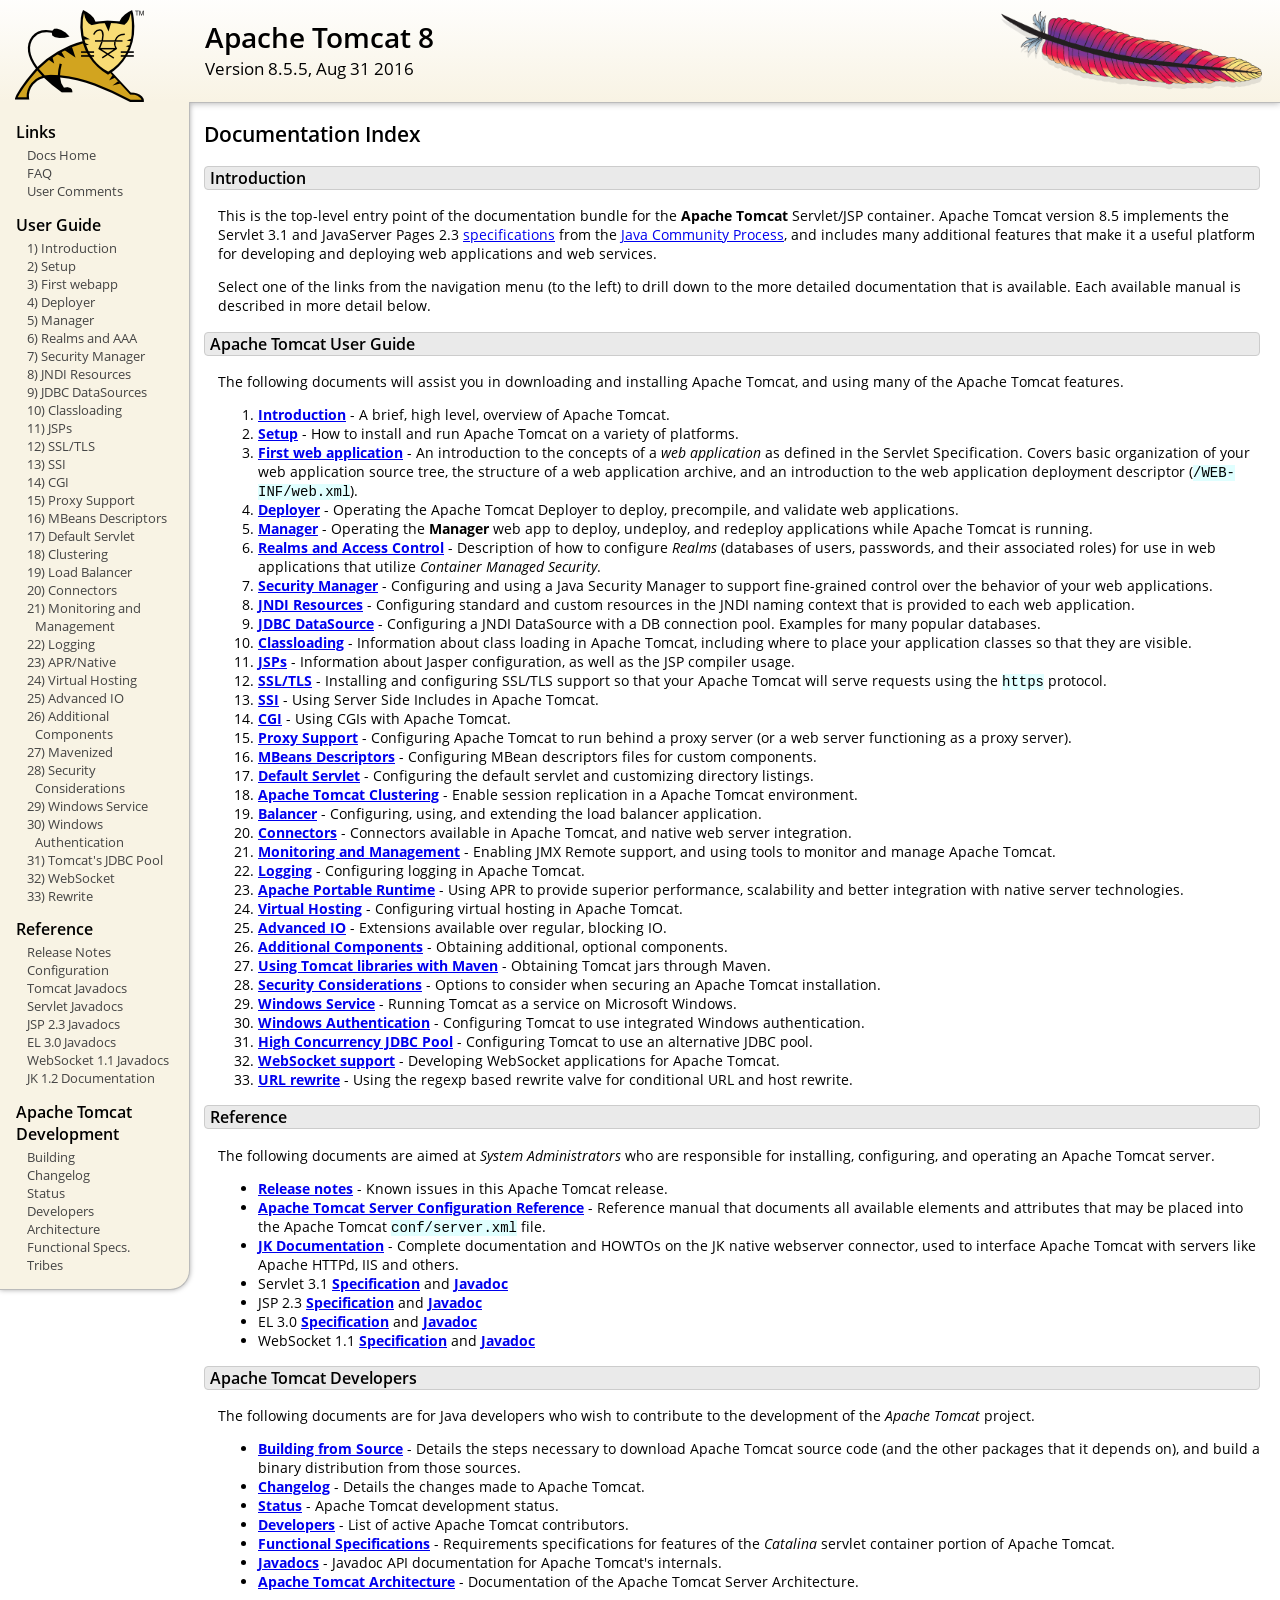
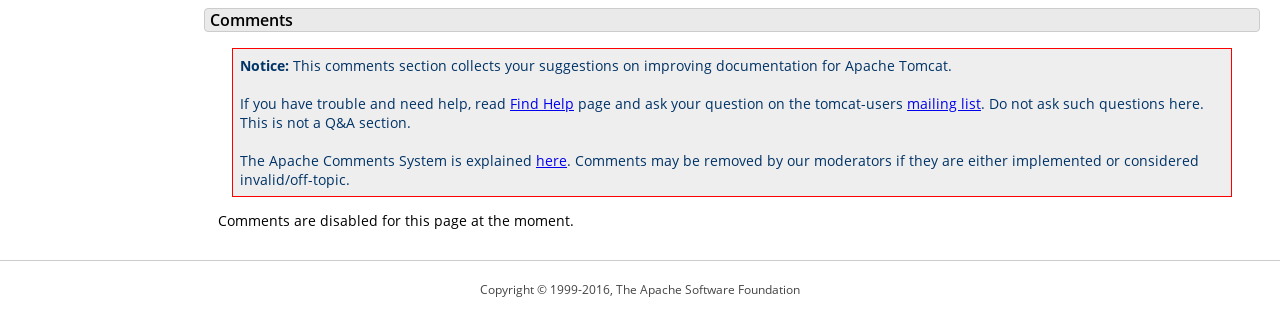
<file: config/tomcat/webapps/docs/index.html>
<!DOCTYPE html SYSTEM "about:legacy-compat">
<html lang="en"><head><META http-equiv="Content-Type" content="text/html; charset=UTF-8"><link href="./images/docs-stylesheet.css" rel="stylesheet" type="text/css"><title>Apache Tomcat 8 (8.5.5) - Documentation Index</title><meta name="author" content="Craig R. McClanahan"><meta name="author" content="Remy Maucherat"><meta name="author" content="Yoav Shapira"><script type="application/javascript" data-comments-identifier="tomcat-8.5-doc/index">
    "use strict"; // Enable strict mode

    (function() {
      var thisScript = document.currentScript;
      if (!thisScript) { // Workaround for IE <= 11
        var scripts = document.getElementsByTagName("script");
        thisScript = scripts[scripts.length - 1];
      }
      document.addEventListener("DOMContentLoaded", (function() {
        var commentsDiv = document.getElementById("comments_thread");
        var commentsShortname = "tomcat";
        var commentsIdentifier = "http://tomcat.apache.org/" +
          thisScript.getAttribute("data-comments-identifier") + ".html";

        (function(w, d) {
          if (w.location.hostname.toLowerCase() == "tomcat.apache.org") {
            var s = d.createElement("script");
            s.type = "application/javascript";
            s.async = true;
            s.src = "https://comments.apache.org/show_comments.lua?site=" +
              encodeURIComponent(commentsShortname) +
              "&page=" + encodeURIComponent(commentsIdentifier);
            d.head.appendChild(s);
          } else {
            commentsDiv.appendChild(d.createTextNode("Comments are disabled for this page at the moment."));
          }
        })(window, document);
      }), false);
    })();
  </script></head><body><div id="wrapper"><header><div id="header"><div><div><div class="logo noPrint"><a href="http://tomcat.apache.org/"><img alt="Tomcat Home" src="./images/tomcat.png"></a></div><div style="height: 1px;"></div><div class="asfLogo noPrint"><a href="http://www.apache.org/" target="_blank"><img src="./images/asf-feather.png" alt="The Apache Software Foundation" style="width: 266px; height: 83px;"></a></div><h1>Apache Tomcat 8</h1><div class="versionInfo">
          Version 8.5.5,
          <time datetime="2016-08-31">Aug 31 2016</time></div><div style="height: 1px;"></div><div style="clear: left;"></div></div></div></div></header><div id="middle"><div><div id="mainLeft" class="noprint"><div><nav><div><h2>Links</h2><ul><li><a href="index.html">Docs Home</a></li><li><a href="http://wiki.apache.org/tomcat/FAQ">FAQ</a></li><li><a href="#comments_section">User Comments</a></li></ul></div><div><h2>User Guide</h2><ul><li><a href="introduction.html">1) Introduction</a></li><li><a href="setup.html">2) Setup</a></li><li><a href="appdev/index.html">3) First webapp</a></li><li><a href="deployer-howto.html">4) Deployer</a></li><li><a href="manager-howto.html">5) Manager</a></li><li><a href="realm-howto.html">6) Realms and AAA</a></li><li><a href="security-manager-howto.html">7) Security Manager</a></li><li><a href="jndi-resources-howto.html">8) JNDI Resources</a></li><li><a href="jndi-datasource-examples-howto.html">9) JDBC DataSources</a></li><li><a href="class-loader-howto.html">10) Classloading</a></li><li><a href="jasper-howto.html">11) JSPs</a></li><li><a href="ssl-howto.html">12) SSL/TLS</a></li><li><a href="ssi-howto.html">13) SSI</a></li><li><a href="cgi-howto.html">14) CGI</a></li><li><a href="proxy-howto.html">15) Proxy Support</a></li><li><a href="mbeans-descriptors-howto.html">16) MBeans Descriptors</a></li><li><a href="default-servlet.html">17) Default Servlet</a></li><li><a href="cluster-howto.html">18) Clustering</a></li><li><a href="balancer-howto.html">19) Load Balancer</a></li><li><a href="connectors.html">20) Connectors</a></li><li><a href="monitoring.html">21) Monitoring and Management</a></li><li><a href="logging.html">22) Logging</a></li><li><a href="apr.html">23) APR/Native</a></li><li><a href="virtual-hosting-howto.html">24) Virtual Hosting</a></li><li><a href="aio.html">25) Advanced IO</a></li><li><a href="extras.html">26) Additional Components</a></li><li><a href="maven-jars.html">27) Mavenized</a></li><li><a href="security-howto.html">28) Security Considerations</a></li><li><a href="windows-service-howto.html">29) Windows Service</a></li><li><a href="windows-auth-howto.html">30) Windows Authentication</a></li><li><a href="jdbc-pool.html">31) Tomcat's JDBC Pool</a></li><li><a href="web-socket-howto.html">32) WebSocket</a></li><li><a href="rewrite.html">33) Rewrite</a></li></ul></div><div><h2>Reference</h2><ul><li><a href="RELEASE-NOTES.txt">Release Notes</a></li><li><a href="config/index.html">Configuration</a></li><li><a href="api/index.html">Tomcat Javadocs</a></li><li><a href="servletapi/index.html">Servlet Javadocs</a></li><li><a href="jspapi/index.html">JSP 2.3 Javadocs</a></li><li><a href="elapi/index.html">EL 3.0 Javadocs</a></li><li><a href="websocketapi/index.html">WebSocket 1.1 Javadocs</a></li><li><a href="http://tomcat.apache.org/connectors-doc/">JK 1.2 Documentation</a></li></ul></div><div><h2>Apache Tomcat Development</h2><ul><li><a href="building.html">Building</a></li><li><a href="changelog.html">Changelog</a></li><li><a href="http://wiki.apache.org/tomcat/TomcatVersions">Status</a></li><li><a href="developers.html">Developers</a></li><li><a href="architecture/index.html">Architecture</a></li><li><a href="funcspecs/index.html">Functional Specs.</a></li><li><a href="tribes/introduction.html">Tribes</a></li></ul></div></nav></div></div><div id="mainRight"><div id="content"><h2>Documentation Index</h2><h3 id="Introduction">Introduction</h3><div class="text">

<p>This is the top-level entry point of the documentation bundle for the
<strong>Apache Tomcat</strong> Servlet/JSP container.  Apache Tomcat version
8.5 implements the Servlet 3.1 and JavaServer Pages 2.3
<a href="http://wiki.apache.org/tomcat/Specifications">specifications</a> from the
<a href="http://www.jcp.org">Java Community Process</a>, and includes many
additional features that make it a useful platform for developing and deploying
web applications and web services.</p>

<p>Select one of the links from the navigation menu (to the left) to drill
down to the more detailed documentation that is available.  Each available
manual is described in more detail below.</p>

</div><h3 id="Apache_Tomcat_User_Guide">Apache Tomcat User Guide</h3><div class="text">

<p>The following documents will assist you in downloading and installing
Apache Tomcat, and using many of the Apache Tomcat features.</p>

<ol>
<li><a href="introduction.html"><strong>Introduction</strong></a> - A
    brief, high level, overview of Apache Tomcat.</li>
<li><a href="setup.html"><strong>Setup</strong></a> - How to install and run
    Apache Tomcat on a variety of platforms.</li>
<li><a href="appdev/index.html"><strong>First web application</strong></a>
    - An introduction to the concepts of a <em>web application</em> as defined
    in the Servlet Specification.  Covers basic organization of your web application
    source tree, the structure of a web application archive, and an
    introduction to the web application deployment descriptor
    (<code>/WEB-INF/web.xml</code>).</li>
<li><a href="deployer-howto.html"><strong>Deployer</strong></a> -
    Operating the Apache Tomcat Deployer to deploy, precompile, and validate web
    applications.</li>
<li><a href="manager-howto.html"><strong>Manager</strong></a> -
    Operating the <strong>Manager</strong> web app to deploy, undeploy, and
    redeploy applications while Apache Tomcat is running.</li>
<li><a href="realm-howto.html"><strong>Realms and Access Control</strong></a>
    - Description of how to configure <em>Realms</em> (databases of users,
    passwords, and their associated roles) for use in web applications that
    utilize <em>Container Managed Security</em>.</li>
<li><a href="security-manager-howto.html"><strong>Security Manager</strong></a>
    - Configuring and using a Java Security Manager to
    support fine-grained control over the behavior of your web applications.
    </li>
<li><a href="jndi-resources-howto.html"><strong>JNDI Resources</strong></a>
    - Configuring standard and custom resources in the JNDI naming context
    that is provided to each web application.</li>
<li><a href="jndi-datasource-examples-howto.html">
    <strong>JDBC DataSource</strong></a>
    - Configuring a JNDI DataSource with a DB connection pool.
    Examples for many popular databases.</li>
<li><a href="class-loader-howto.html"><strong>Classloading</strong></a>
    - Information about class loading in Apache Tomcat, including where to place
    your application classes so that they are visible.</li>
<li><a href="jasper-howto.html"><strong>JSPs</strong></a>
    - Information about Jasper configuration, as well as the JSP compiler
    usage.</li>
<li><a href="ssl-howto.html"><strong>SSL/TLS</strong></a> -
    Installing and configuring SSL/TLS support so that your Apache Tomcat will
    serve requests using the <code>https</code> protocol.</li>
<li><a href="ssi-howto.html"><strong>SSI</strong></a> -
    Using Server Side Includes in Apache Tomcat.</li>
<li><a href="cgi-howto.html"><strong>CGI</strong></a> -
    Using CGIs with Apache Tomcat.</li>
<li><a href="proxy-howto.html"><strong>Proxy Support</strong></a> -
    Configuring Apache Tomcat to run behind a proxy server (or a web server
    functioning as a proxy server).</li>
<li><a href="mbeans-descriptors-howto.html"><strong>MBeans Descriptors</strong></a> -
    Configuring MBean descriptors files for custom components.</li>
<li><a href="default-servlet.html"><strong>Default Servlet</strong></a> -
    Configuring the default servlet and customizing directory listings.</li>
<li><a href="cluster-howto.html"><strong>Apache Tomcat Clustering</strong></a> -
    Enable session replication in a Apache Tomcat environment.</li>
<li><a href="balancer-howto.html"><strong>Balancer</strong></a> -
    Configuring, using, and extending the load balancer application.</li>
<li><a href="connectors.html"><strong>Connectors</strong></a> -
    Connectors available in Apache Tomcat, and native web server integration.</li>
<li><a href="monitoring.html"><strong>Monitoring and Management</strong></a> -
    Enabling JMX Remote support, and using tools to monitor and manage Apache Tomcat.</li>
<li><a href="logging.html"><strong>Logging</strong></a> -
    Configuring logging in Apache Tomcat.</li>
<li><a href="apr.html"><strong>Apache Portable Runtime</strong></a> -
    Using APR to provide superior performance, scalability and better
    integration with native server technologies.</li>
<li><a href="virtual-hosting-howto.html"><strong>Virtual Hosting</strong></a> -
    Configuring virtual hosting in Apache Tomcat.</li>
<li><a href="aio.html"><strong>Advanced IO</strong></a> -
    Extensions available over regular, blocking IO.</li>
<li><a href="extras.html"><strong>Additional Components</strong></a> -
    Obtaining additional, optional components.</li>
<li><a href="maven-jars.html"><strong>Using Tomcat libraries with Maven</strong></a> -
    Obtaining Tomcat jars through Maven.</li>
<li><a href="security-howto.html"><strong>Security Considerations</strong></a> -
    Options to consider when securing an Apache Tomcat installation.</li>
<li><a href="windows-service-howto.html"><strong>Windows Service</strong></a> -
    Running Tomcat as a service on Microsoft Windows.</li>
<li><a href="windows-auth-howto.html"><strong>Windows Authentication</strong></a> -
    Configuring Tomcat to use integrated Windows authentication.</li>
<li><a href="jdbc-pool.html"><strong>High Concurrency JDBC Pool</strong></a> -
    Configuring Tomcat to use an alternative JDBC pool.</li>
<li><a href="web-socket-howto.html"><strong>WebSocket support</strong></a> -
    Developing WebSocket applications for Apache Tomcat.</li>
<li><a href="rewrite.html"><strong>URL rewrite</strong></a> -
    Using the regexp based rewrite valve for conditional URL and host rewrite.</li>

</ol>

</div><h3 id="Reference">Reference</h3><div class="text">

<p>The following documents are aimed at <em>System Administrators</em> who
are responsible for installing, configuring, and operating an Apache Tomcat server.
</p>
<ul>
<li><a href="RELEASE-NOTES.txt"><strong>Release notes</strong></a>
    - Known issues in this Apache Tomcat release.
    </li>
<li><a href="config/index.html"><strong>Apache Tomcat Server Configuration Reference</strong></a>
    - Reference manual that documents all available elements and attributes
      that may be placed into the Apache Tomcat <code>conf/server.xml</code> file.
    </li>
<li><a href="http://tomcat.apache.org/connectors-doc/index.html"><strong>JK Documentation</strong></a>
    - Complete documentation and HOWTOs on the JK native webserver connector,
      used to interface Apache Tomcat with servers like Apache HTTPd, IIS
      and others.</li>
<li>Servlet 3.1
    <a href="http://jcp.org/aboutJava/communityprocess/final/jsr340/index.html">
    <strong>Specification</strong></a> and
    <a href="http://docs.oracle.com/javaee/7/api/javax/servlet/package-summary.html">
    <strong>Javadoc</strong></a>
    </li>
<li>JSP 2.3
    <a href="http://jcp.org/aboutJava/communityprocess/mrel/jsr245/index2.html">
    <strong>Specification</strong></a> and
    <a href="http://docs.oracle.com/javaee/7/api/javax/servlet/jsp/package-summary.html">
    <strong>Javadoc</strong></a>
    </li>
<li>EL 3.0
    <a href="http://jcp.org/aboutJava/communityprocess/final/jsr341/index.html">
    <strong>Specification</strong></a> and
    <a href="http://docs.oracle.com/javaee/7/api/javax/el/package-summary.html">
    <strong>Javadoc</strong></a>
    </li>
<li>WebSocket 1.1
    <a href="https://jcp.org/aboutJava/communityprocess/mrel/jsr356/index.html">
    <strong>Specification</strong></a> and
    <a href="http://docs.oracle.com/javaee/7/api/javax/websocket/package-summary.html">
    <strong>Javadoc</strong></a>
    </li>
</ul>

</div><h3 id="Apache_Tomcat_Developers">Apache Tomcat Developers</h3><div class="text">

<p>The following documents are for Java developers who wish to contribute to
the development of the <em>Apache Tomcat</em> project.</p>
<ul>
<li><a href="building.html"><strong>Building from Source</strong></a> -
    Details the steps necessary to download Apache Tomcat source code (and the
    other packages that it depends on), and build a binary distribution from
    those sources.
    </li>
<li><a href="changelog.html"><strong>Changelog</strong></a> - Details the
    changes made to Apache Tomcat.
    </li>
<li><a href="http://wiki.apache.org/tomcat/TomcatVersions"><strong>Status</strong></a> -
    Apache Tomcat development status.
    </li>
<li><a href="developers.html"><strong>Developers</strong></a> - List of active
    Apache Tomcat contributors.
    </li>
<li><a href="funcspecs/index.html"><strong>Functional Specifications</strong></a>
    - Requirements specifications for features of the <em>Catalina</em> servlet
    container portion of Apache Tomcat.</li>
<li><a href="api/index.html"><strong>Javadocs</strong></a>
    - Javadoc API documentation for Apache Tomcat's internals.</li>
<li><a href="architecture/index.html"><strong>Apache Tomcat Architecture</strong></a>
    - Documentation of the Apache Tomcat Server Architecture.</li>
</ul>

</div><div class="noprint"><h3 id="comments_section">
                  Comments
                </h3><div class="text"><p class="notice"><strong>Notice: </strong>This comments section collects your suggestions
                    on improving documentation for Apache Tomcat.<br><br>
                    If you have trouble and need help, read
                    <a href="http://tomcat.apache.org/findhelp.html">Find Help</a> page
                    and ask your question on the tomcat-users
                    <a href="http://tomcat.apache.org/lists.html">mailing list</a>.
                    Do not ask such questions here. This is not a Q&amp;A section.<br><br>
                    The Apache Comments System is explained <a href="./comments.html">here</a>.
                    Comments may be removed by our moderators if they are either
                    implemented or considered invalid/off-topic.
                  </p><div id="comments_thread"></div></div></div></div></div></div></div><footer><div id="footer">
    Copyright &copy; 1999-2016, The Apache Software Foundation
  </div></footer></div></body></html>
</file>
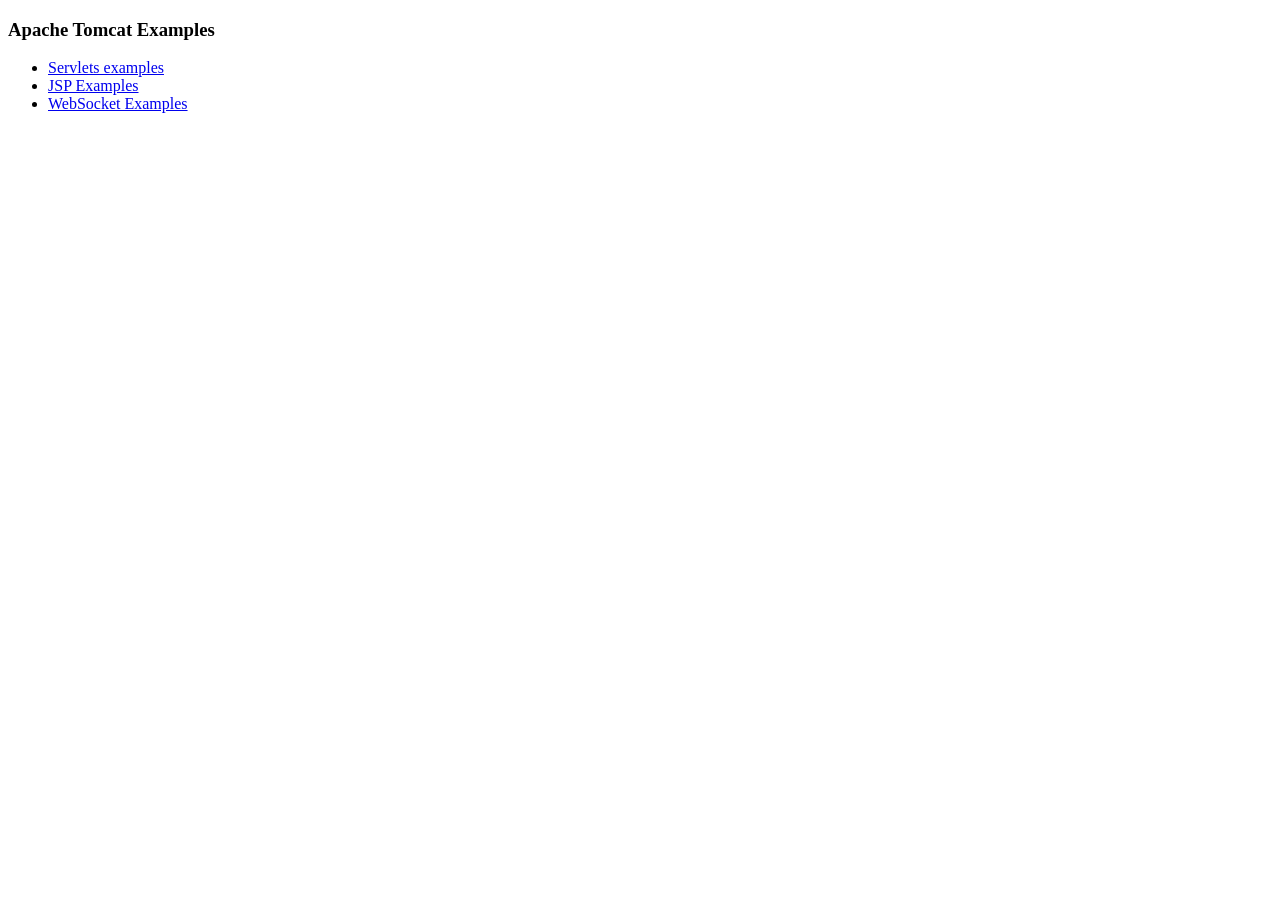
<file: config/tomcat/webapps/examples/index.html>
<!--
  Licensed to the Apache Software Foundation (ASF) under one or more
  contributor license agreements.  See the NOTICE file distributed with
  this work for additional information regarding copyright ownership.
  The ASF licenses this file to You under the Apache License, Version 2.0
  (the "License"); you may not use this file except in compliance with
  the License.  You may obtain a copy of the License at

      http://www.apache.org/licenses/LICENSE-2.0

  Unless required by applicable law or agreed to in writing, software
  distributed under the License is distributed on an "AS IS" BASIS,
  WITHOUT WARRANTIES OR CONDITIONS OF ANY KIND, either express or implied.
  See the License for the specific language governing permissions and
  limitations under the License.
-->
<!DOCTYPE HTML><html lang="en"><head>
<meta charset="UTF-8">
<title>Apache Tomcat Examples</title>
</head>
<body>
<p>
<h3>Apache Tomcat Examples</H3>
<p></p>
<ul>
<li><a href="servlets">Servlets examples</a></li>
<li><a href="jsp">JSP Examples</a></li>
<li><a href="websocket/index.xhtml">WebSocket Examples</a></li>
</ul>
</body></html>
</file>
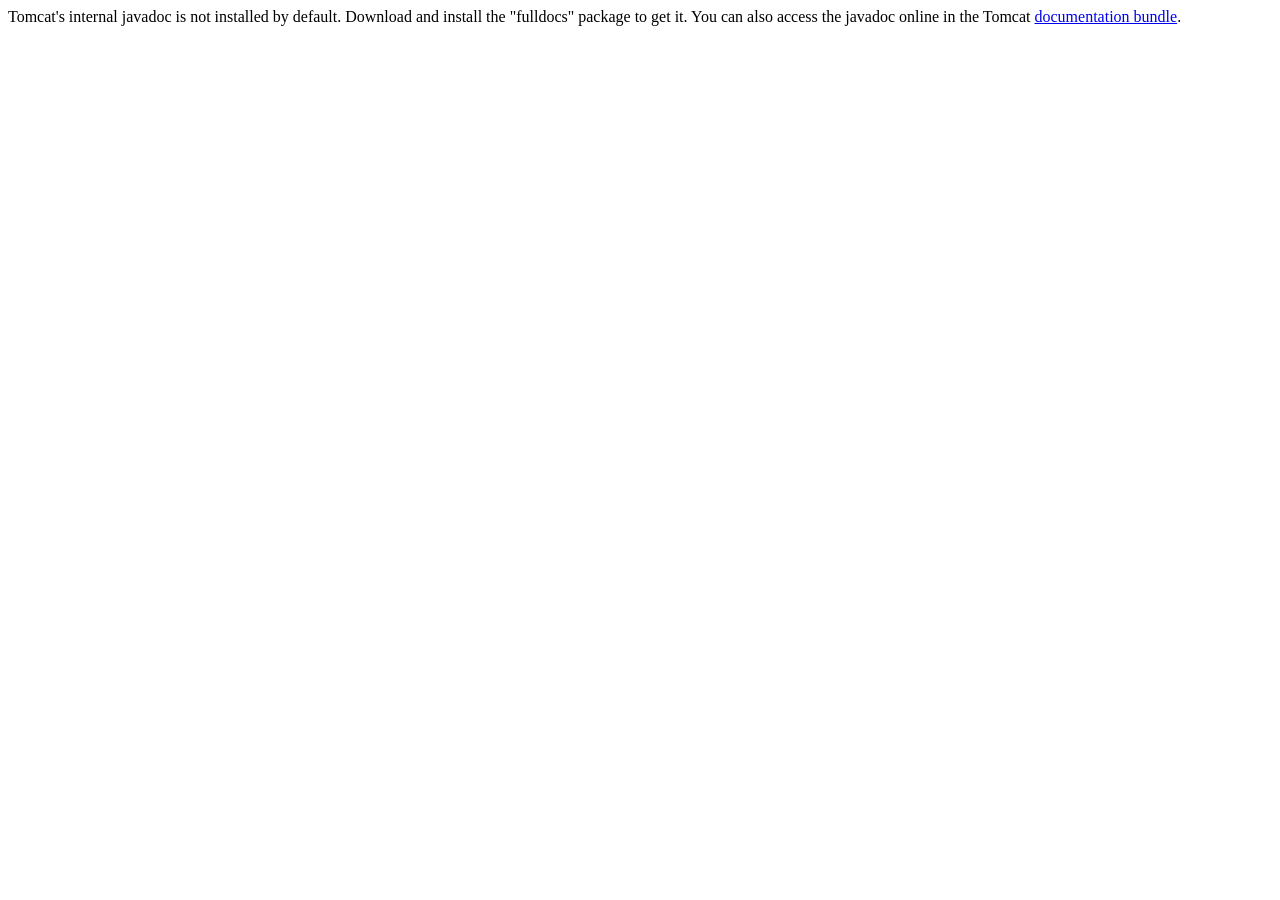
<file: config/tomcat/webapps/docs/api/index.html>
<!--
  Licensed to the Apache Software Foundation (ASF) under one or more
  contributor license agreements.  See the NOTICE file distributed with
  this work for additional information regarding copyright ownership.
  The ASF licenses this file to You under the Apache License, Version 2.0
  (the "License"); you may not use this file except in compliance with
  the License.  You may obtain a copy of the License at

      http://www.apache.org/licenses/LICENSE-2.0

  Unless required by applicable law or agreed to in writing, software
  distributed under the License is distributed on an "AS IS" BASIS,
  WITHOUT WARRANTIES OR CONDITIONS OF ANY KIND, either express or implied.
  See the License for the specific language governing permissions and
  limitations under the License.
-->
<!DOCTYPE html>
<html>
    <head>
    <meta charset="UTF-8" />
    <title>API docs</title>
</head>

<body>

Tomcat's internal javadoc is not installed by default. Download and install
the "fulldocs" package to get it.

You can also access the javadoc online in the Tomcat
<a href="http://tomcat.apache.org/tomcat-8.5-doc/">
documentation bundle</a>.

</body>
</html>
</file>
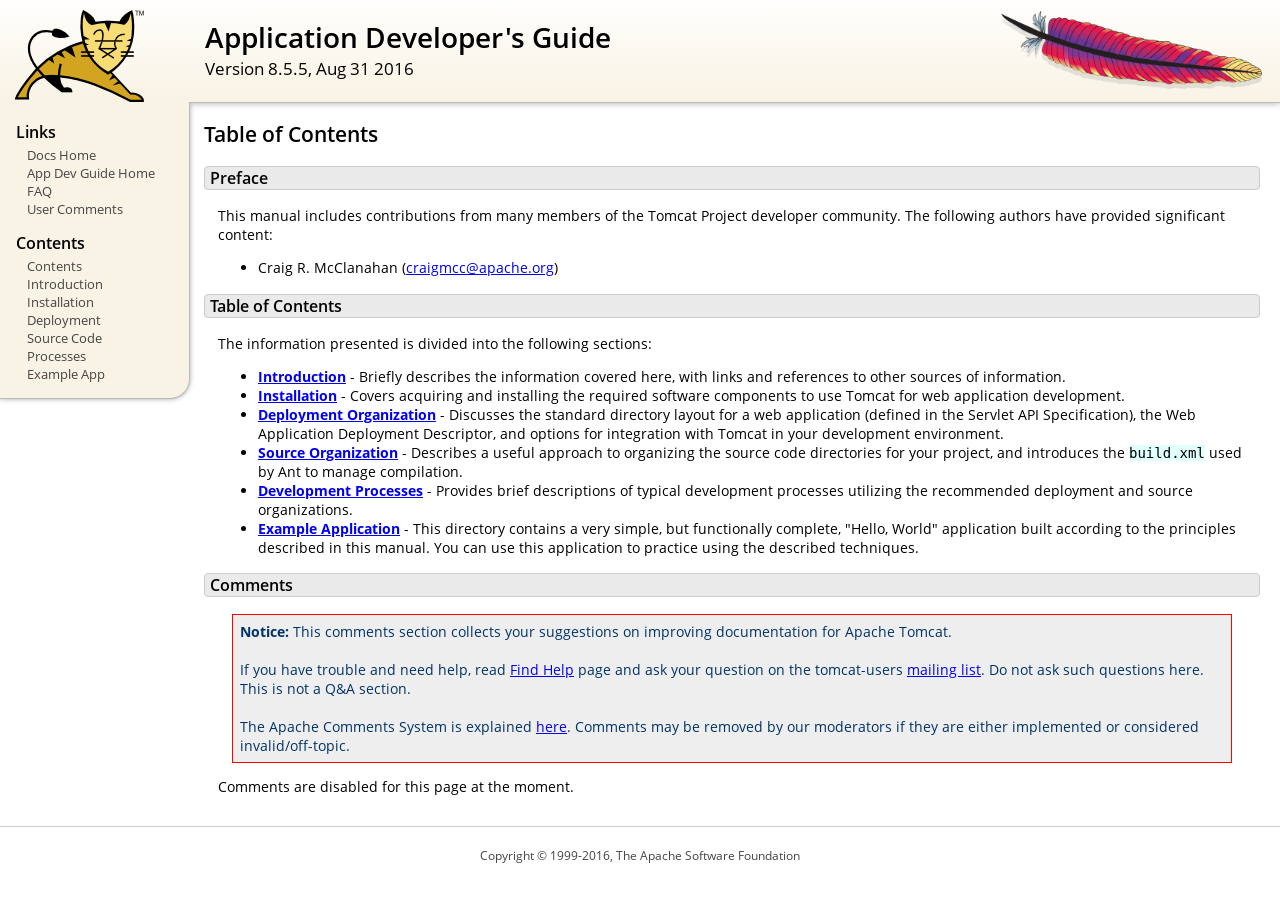
<file: config/tomcat/webapps/docs/appdev/index.html>
<!DOCTYPE html SYSTEM "about:legacy-compat">
<html lang="en"><head><META http-equiv="Content-Type" content="text/html; charset=UTF-8"><link href="../images/docs-stylesheet.css" rel="stylesheet" type="text/css"><title>Application Developer's Guide (8.5.5) - Table of Contents</title><meta name="author" content="Craig R. McClanahan"><script type="application/javascript" data-comments-identifier="tomcat-8.5-doc/appdev/index">
    "use strict"; // Enable strict mode

    (function() {
      var thisScript = document.currentScript;
      if (!thisScript) { // Workaround for IE <= 11
        var scripts = document.getElementsByTagName("script");
        thisScript = scripts[scripts.length - 1];
      }
      document.addEventListener("DOMContentLoaded", (function() {
        var commentsDiv = document.getElementById("comments_thread");
        var commentsShortname = "tomcat";
        var commentsIdentifier = "http://tomcat.apache.org/" +
          thisScript.getAttribute("data-comments-identifier") + ".html";

        (function(w, d) {
          if (w.location.hostname.toLowerCase() == "tomcat.apache.org") {
            var s = d.createElement("script");
            s.type = "application/javascript";
            s.async = true;
            s.src = "https://comments.apache.org/show_comments.lua?site=" +
              encodeURIComponent(commentsShortname) +
              "&page=" + encodeURIComponent(commentsIdentifier);
            d.head.appendChild(s);
          } else {
            commentsDiv.appendChild(d.createTextNode("Comments are disabled for this page at the moment."));
          }
        })(window, document);
      }), false);
    })();
  </script></head><body><div id="wrapper"><header><div id="header"><div><div><div class="logo noPrint"><a href="http://tomcat.apache.org/"><img alt="Tomcat Home" src="../images/tomcat.png"></a></div><div style="height: 1px;"></div><div class="asfLogo noPrint"><a href="http://www.apache.org/" target="_blank"><img src="../images/asf-feather.png" alt="The Apache Software Foundation" style="width: 266px; height: 83px;"></a></div><h1>Application Developer's Guide</h1><div class="versionInfo">
          Version 8.5.5,
          <time datetime="2016-08-31">Aug 31 2016</time></div><div style="height: 1px;"></div><div style="clear: left;"></div></div></div></div></header><div id="middle"><div><div id="mainLeft" class="noprint"><div><nav><div><h2>Links</h2><ul><li><a href="../index.html">Docs Home</a></li><li><a href="index.html">App Dev Guide Home</a></li><li><a href="http://wiki.apache.org/tomcat/FAQ">FAQ</a></li><li><a href="#comments_section">User Comments</a></li></ul></div><div><h2>Contents</h2><ul><li><a href="index.html">Contents</a></li><li><a href="introduction.html">Introduction</a></li><li><a href="installation.html">Installation</a></li><li><a href="deployment.html">Deployment</a></li><li><a href="source.html">Source Code</a></li><li><a href="processes.html">Processes</a></li><li><a href="sample/">Example App</a></li></ul></div></nav></div></div><div id="mainRight"><div id="content"><h2>Table of Contents</h2><h3 id="Preface">Preface</h3><div class="text">

<p>This manual includes contributions from many members of the Tomcat Project
developer community.  The following authors have provided significant content:
</p>
<ul>
<li>Craig R. McClanahan
    (<a href="mailto:craigmcc@apache.org">craigmcc@apache.org</a>)</li>
</ul>

</div><h3 id="Table_of_Contents">Table of Contents</h3><div class="text">

<p>The information presented is divided into the following sections:</p>
<ul>
<li><a href="introduction.html"><strong>Introduction</strong></a> -
    Briefly describes the information covered here, with
    links and references to other sources of information.</li>
<li><a href="installation.html"><strong>Installation</strong></a> -
    Covers acquiring and installing the required software
    components to use Tomcat for web application development.</li>
<li><a href="deployment.html"><strong>Deployment Organization</strong></a> -
    Discusses the standard directory layout for a web application
    (defined in the Servlet API Specification), the Web Application
    Deployment Descriptor, and options for integration with Tomcat
    in your development environment.</li>
<li><a href="source.html"><strong>Source Organization</strong></a> -
    Describes a useful approach to organizing the source code
    directories for your project, and introduces the
    <code>build.xml</code> used by Ant to manage compilation.</li>
<li><a href="processes.html"><strong>Development Processes</strong></a> -
    Provides brief descriptions of typical development processes
    utilizing the recommended deployment and source organizations.</li>
<li><a href="sample/" target="_blank"><strong>Example Application</strong></a> -
    This directory contains a very simple, but functionally complete,
    "Hello, World" application built according to the principles
    described in this manual.  You can use this application to
    practice using the described techniques.</li>
</ul>

</div><div class="noprint"><h3 id="comments_section">
                  Comments
                </h3><div class="text"><p class="notice"><strong>Notice: </strong>This comments section collects your suggestions
                    on improving documentation for Apache Tomcat.<br><br>
                    If you have trouble and need help, read
                    <a href="http://tomcat.apache.org/findhelp.html">Find Help</a> page
                    and ask your question on the tomcat-users
                    <a href="http://tomcat.apache.org/lists.html">mailing list</a>.
                    Do not ask such questions here. This is not a Q&amp;A section.<br><br>
                    The Apache Comments System is explained <a href="../comments.html">here</a>.
                    Comments may be removed by our moderators if they are either
                    implemented or considered invalid/off-topic.
                  </p><div id="comments_thread"></div></div></div></div></div></div></div><footer><div id="footer">
    Copyright &copy; 1999-2016, The Apache Software Foundation
  </div></footer></div></body></html>
</file>
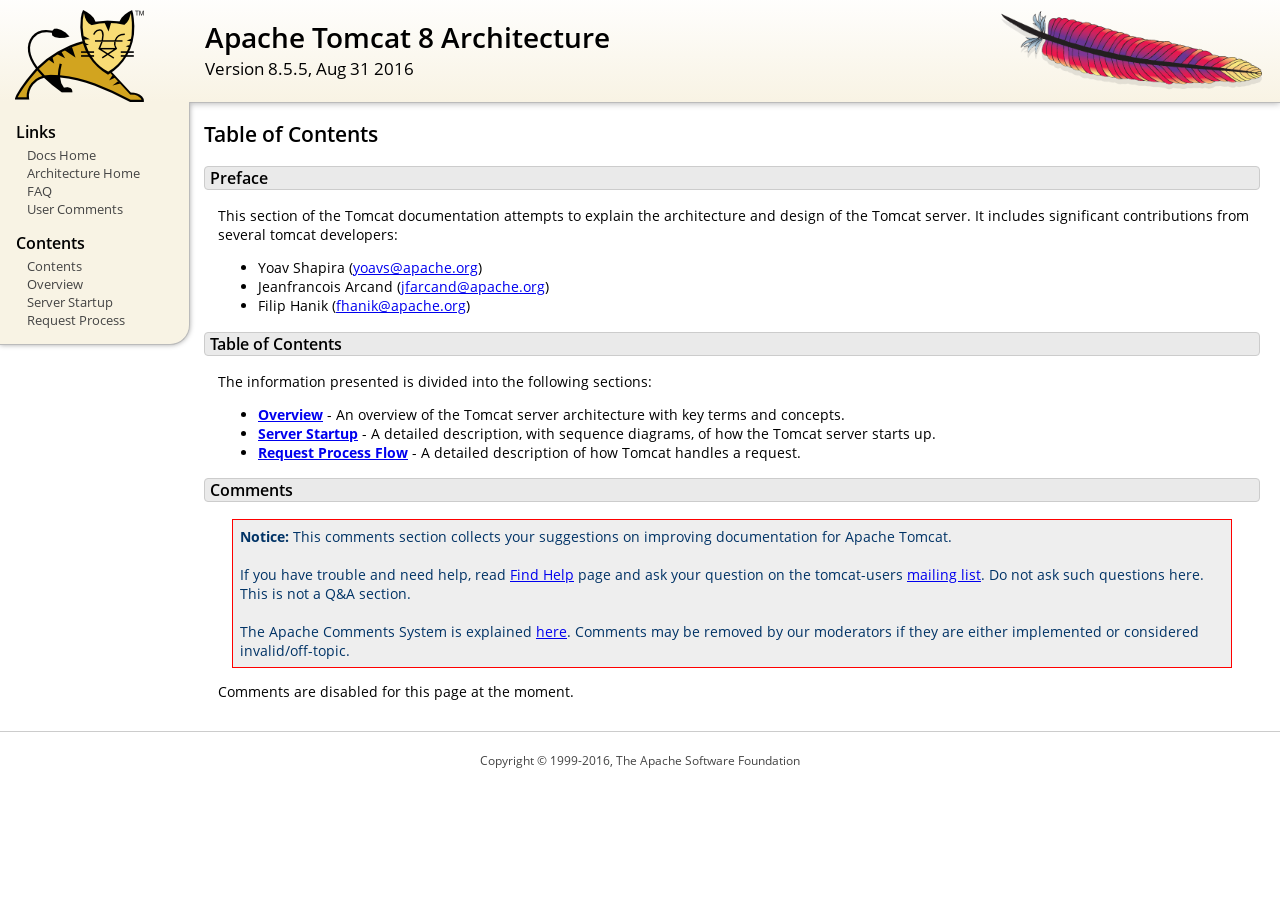
<file: config/tomcat/webapps/docs/architecture/index.html>
<!DOCTYPE html SYSTEM "about:legacy-compat">
<html lang="en"><head><META http-equiv="Content-Type" content="text/html; charset=UTF-8"><link href="../images/docs-stylesheet.css" rel="stylesheet" type="text/css"><title>Apache Tomcat 8 Architecture (8.5.5) - Table of Contents</title><meta name="author" content="Yoav Shapira"><script type="application/javascript" data-comments-identifier="tomcat-8.5-doc/architecture/index">
    "use strict"; // Enable strict mode

    (function() {
      var thisScript = document.currentScript;
      if (!thisScript) { // Workaround for IE <= 11
        var scripts = document.getElementsByTagName("script");
        thisScript = scripts[scripts.length - 1];
      }
      document.addEventListener("DOMContentLoaded", (function() {
        var commentsDiv = document.getElementById("comments_thread");
        var commentsShortname = "tomcat";
        var commentsIdentifier = "http://tomcat.apache.org/" +
          thisScript.getAttribute("data-comments-identifier") + ".html";

        (function(w, d) {
          if (w.location.hostname.toLowerCase() == "tomcat.apache.org") {
            var s = d.createElement("script");
            s.type = "application/javascript";
            s.async = true;
            s.src = "https://comments.apache.org/show_comments.lua?site=" +
              encodeURIComponent(commentsShortname) +
              "&page=" + encodeURIComponent(commentsIdentifier);
            d.head.appendChild(s);
          } else {
            commentsDiv.appendChild(d.createTextNode("Comments are disabled for this page at the moment."));
          }
        })(window, document);
      }), false);
    })();
  </script></head><body><div id="wrapper"><header><div id="header"><div><div><div class="logo noPrint"><a href="http://tomcat.apache.org/"><img alt="Tomcat Home" src="../images/tomcat.png"></a></div><div style="height: 1px;"></div><div class="asfLogo noPrint"><a href="http://www.apache.org/" target="_blank"><img src="../images/asf-feather.png" alt="The Apache Software Foundation" style="width: 266px; height: 83px;"></a></div><h1>Apache Tomcat 8 Architecture</h1><div class="versionInfo">
          Version 8.5.5,
          <time datetime="2016-08-31">Aug 31 2016</time></div><div style="height: 1px;"></div><div style="clear: left;"></div></div></div></div></header><div id="middle"><div><div id="mainLeft" class="noprint"><div><nav><div><h2>Links</h2><ul><li><a href="../index.html">Docs Home</a></li><li><a href="index.html">Architecture Home</a></li><li><a href="http://wiki.apache.org/tomcat/FAQ">FAQ</a></li><li><a href="#comments_section">User Comments</a></li></ul></div><div><h2>Contents</h2><ul><li><a href="index.html">Contents</a></li><li><a href="overview.html">Overview</a></li><li><a href="startup.html">Server Startup</a></li><li><a href="requestProcess.html">Request Process</a></li></ul></div></nav></div></div><div id="mainRight"><div id="content"><h2>Table of Contents</h2><h3 id="Preface">Preface</h3><div class="text">

<p>This section of the Tomcat documentation attempts to explain
the architecture and design of the Tomcat server.  It includes significant
contributions from several tomcat developers:
</p>
<ul>
<li>Yoav Shapira
    (<a href="mailto:yoavs@apache.org">yoavs@apache.org</a>)</li>
<li>Jeanfrancois Arcand
    (<a href="mailto:jfarcand@apache.org">jfarcand@apache.org</a>)</li>
<li>Filip Hanik
    (<a href="mailto:fhanik@apache.org">fhanik@apache.org</a>)</li>
</ul>

</div><h3 id="Table_of_Contents">Table of Contents</h3><div class="text">

<p>The information presented is divided into the following sections:</p>
<ul>
<li><a href="overview.html"><strong>Overview</strong></a> -
    An overview of the Tomcat server architecture with key terms
    and concepts.</li>
<li><a href="startup.html"><strong>Server Startup</strong></a> -
    A detailed description, with sequence diagrams, of how the Tomcat
    server starts up.</li>
<li><a href="requestProcess.html"><strong>Request Process Flow</strong></a> -
    A detailed description of how Tomcat handles a request.</li>
</ul>

</div><div class="noprint"><h3 id="comments_section">
                  Comments
                </h3><div class="text"><p class="notice"><strong>Notice: </strong>This comments section collects your suggestions
                    on improving documentation for Apache Tomcat.<br><br>
                    If you have trouble and need help, read
                    <a href="http://tomcat.apache.org/findhelp.html">Find Help</a> page
                    and ask your question on the tomcat-users
                    <a href="http://tomcat.apache.org/lists.html">mailing list</a>.
                    Do not ask such questions here. This is not a Q&amp;A section.<br><br>
                    The Apache Comments System is explained <a href="../comments.html">here</a>.
                    Comments may be removed by our moderators if they are either
                    implemented or considered invalid/off-topic.
                  </p><div id="comments_thread"></div></div></div></div></div></div></div><footer><div id="footer">
    Copyright &copy; 1999-2016, The Apache Software Foundation
  </div></footer></div></body></html>
</file>
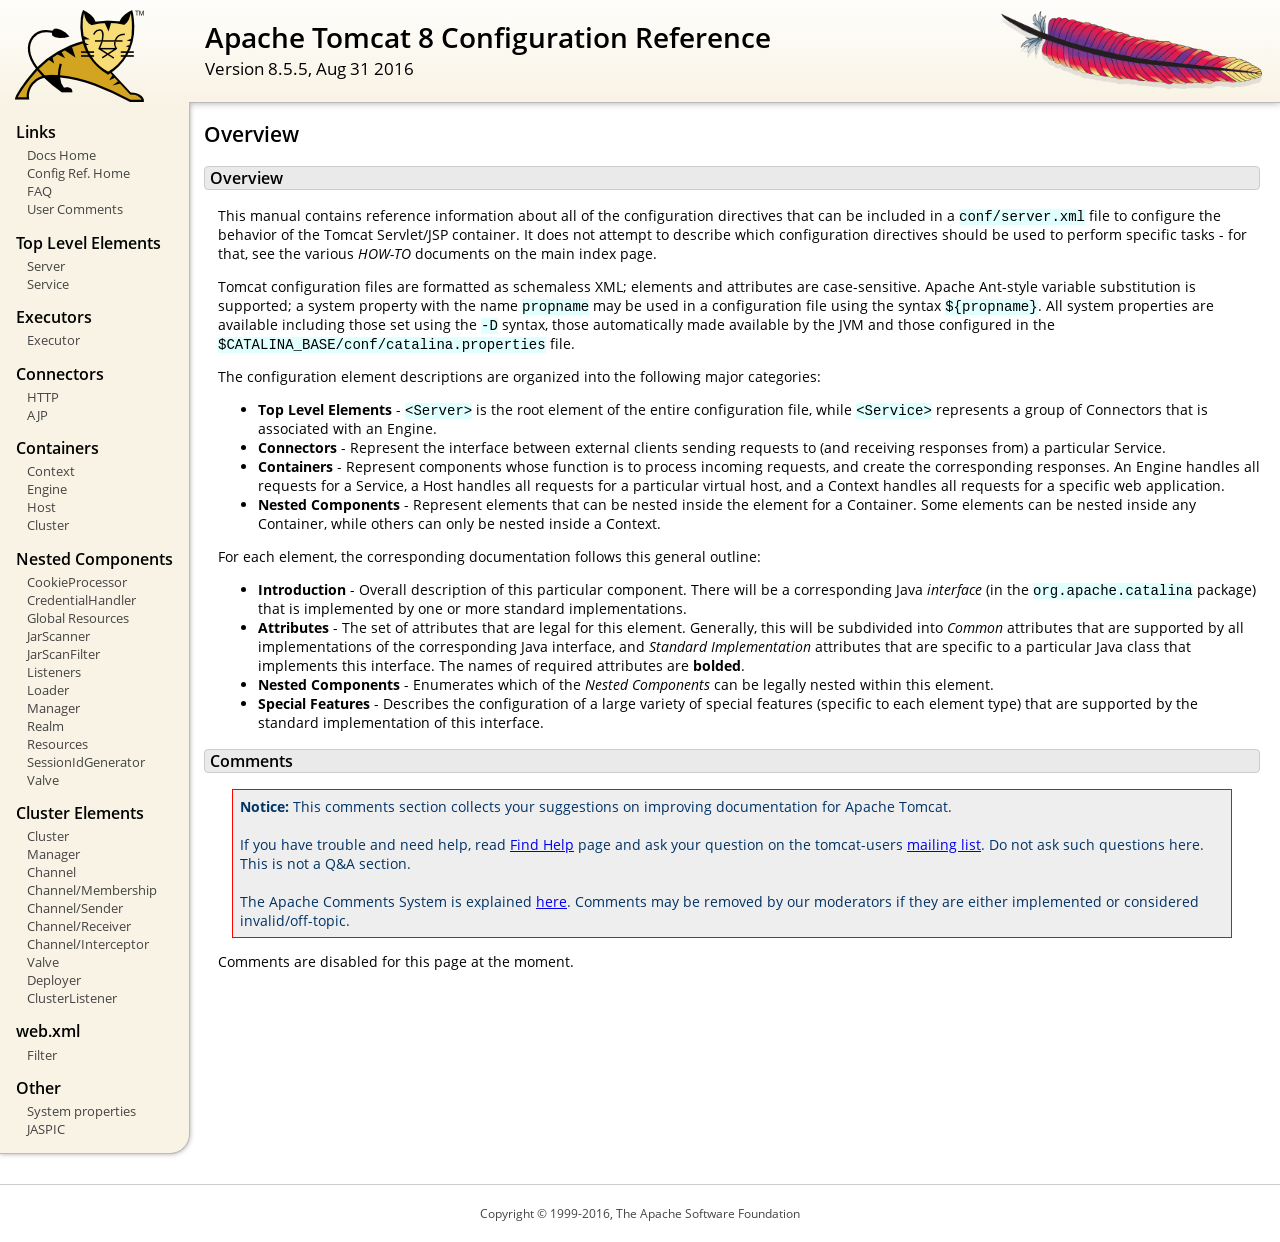
<file: config/tomcat/webapps/docs/config/index.html>
<!DOCTYPE html SYSTEM "about:legacy-compat">
<html lang="en"><head><META http-equiv="Content-Type" content="text/html; charset=UTF-8"><link href="../images/docs-stylesheet.css" rel="stylesheet" type="text/css"><title>Apache Tomcat 8 Configuration Reference (8.5.5) - Overview</title><meta name="author" content="Craig R. McClanahan"><script type="application/javascript" data-comments-identifier="tomcat-8.5-doc/config/index">
    "use strict"; // Enable strict mode

    (function() {
      var thisScript = document.currentScript;
      if (!thisScript) { // Workaround for IE <= 11
        var scripts = document.getElementsByTagName("script");
        thisScript = scripts[scripts.length - 1];
      }
      document.addEventListener("DOMContentLoaded", (function() {
        var commentsDiv = document.getElementById("comments_thread");
        var commentsShortname = "tomcat";
        var commentsIdentifier = "http://tomcat.apache.org/" +
          thisScript.getAttribute("data-comments-identifier") + ".html";

        (function(w, d) {
          if (w.location.hostname.toLowerCase() == "tomcat.apache.org") {
            var s = d.createElement("script");
            s.type = "application/javascript";
            s.async = true;
            s.src = "https://comments.apache.org/show_comments.lua?site=" +
              encodeURIComponent(commentsShortname) +
              "&page=" + encodeURIComponent(commentsIdentifier);
            d.head.appendChild(s);
          } else {
            commentsDiv.appendChild(d.createTextNode("Comments are disabled for this page at the moment."));
          }
        })(window, document);
      }), false);
    })();
  </script></head><body><div id="wrapper"><header><div id="header"><div><div><div class="logo noPrint"><a href="http://tomcat.apache.org/"><img alt="Tomcat Home" src="../images/tomcat.png"></a></div><div style="height: 1px;"></div><div class="asfLogo noPrint"><a href="http://www.apache.org/" target="_blank"><img src="../images/asf-feather.png" alt="The Apache Software Foundation" style="width: 266px; height: 83px;"></a></div><h1>Apache Tomcat 8 Configuration Reference</h1><div class="versionInfo">
          Version 8.5.5,
          <time datetime="2016-08-31">Aug 31 2016</time></div><div style="height: 1px;"></div><div style="clear: left;"></div></div></div></div></header><div id="middle"><div><div id="mainLeft" class="noprint"><div><nav><div><h2>Links</h2><ul><li><a href="../index.html">Docs Home</a></li><li><a href="index.html">Config Ref. Home</a></li><li><a href="http://wiki.apache.org/tomcat/FAQ">FAQ</a></li><li><a href="#comments_section">User Comments</a></li></ul></div><div><h2>Top Level Elements</h2><ul><li><a href="server.html">Server</a></li><li><a href="service.html">Service</a></li></ul></div><div><h2>Executors</h2><ul><li><a href="executor.html">Executor</a></li></ul></div><div><h2>Connectors</h2><ul><li><a href="http.html">HTTP</a></li><li><a href="ajp.html">AJP</a></li></ul></div><div><h2>Containers</h2><ul><li><a href="context.html">Context</a></li><li><a href="engine.html">Engine</a></li><li><a href="host.html">Host</a></li><li><a href="cluster.html">Cluster</a></li></ul></div><div><h2>Nested Components</h2><ul><li><a href="cookie-processor.html">CookieProcessor</a></li><li><a href="credentialhandler.html">CredentialHandler</a></li><li><a href="globalresources.html">Global Resources</a></li><li><a href="jar-scanner.html">JarScanner</a></li><li><a href="jar-scan-filter.html">JarScanFilter</a></li><li><a href="listeners.html">Listeners</a></li><li><a href="loader.html">Loader</a></li><li><a href="manager.html">Manager</a></li><li><a href="realm.html">Realm</a></li><li><a href="resources.html">Resources</a></li><li><a href="sessionidgenerator.html">SessionIdGenerator</a></li><li><a href="valve.html">Valve</a></li></ul></div><div><h2>Cluster Elements</h2><ul><li><a href="cluster.html">Cluster</a></li><li><a href="cluster-manager.html">Manager</a></li><li><a href="cluster-channel.html">Channel</a></li><li><a href="cluster-membership.html">Channel/Membership</a></li><li><a href="cluster-sender.html">Channel/Sender</a></li><li><a href="cluster-receiver.html">Channel/Receiver</a></li><li><a href="cluster-interceptor.html">Channel/Interceptor</a></li><li><a href="cluster-valve.html">Valve</a></li><li><a href="cluster-deployer.html">Deployer</a></li><li><a href="cluster-listener.html">ClusterListener</a></li></ul></div><div><h2>web.xml</h2><ul><li><a href="filter.html">Filter</a></li></ul></div><div><h2>Other</h2><ul><li><a href="systemprops.html">System properties</a></li><li><a href="jaspic.html">JASPIC</a></li></ul></div></nav></div></div><div id="mainRight"><div id="content"><h2>Overview</h2><h3 id="Overview">Overview</h3><div class="text">

<p>This manual contains reference information about all of the configuration
directives that can be included in a <code>conf/server.xml</code> file to
configure the behavior of the Tomcat Servlet/JSP container.  It does not
attempt to describe which configuration directives should be used to perform
specific tasks - for that, see the various <em>HOW-TO</em> documents on the
main index page.</p>

<p>Tomcat configuration files are formatted as schemaless XML; elements and
attributes are case-sensitive. Apache Ant-style variable substitution
is supported; a system property with the name <code>propname</code> may be
used in a configuration file using the syntax <code>${propname}</code>. All
system properties are available including those set using the <code>-D</code>
syntax, those automatically made available by the JVM and those configured in
the <code>$CATALINA_BASE/conf/catalina.properties</code> file.
</p>

<p>The configuration element descriptions are organized into the following
major categories:</p>
<ul>
<li><strong>Top Level Elements</strong> - <code>&lt;Server&gt;</code> is the
    root element of the entire configuration file, while
    <code>&lt;Service&gt;</code> represents a group of Connectors that is
    associated with an Engine.</li>
<li><strong>Connectors</strong> - Represent the interface between external
    clients sending requests to (and receiving responses from) a particular
    Service.</li>
<li><strong>Containers</strong> - Represent components whose function is to
    process incoming requests, and create the corresponding responses.
    An Engine handles all requests for a Service, a Host handles all requests
    for a particular virtual host, and a Context handles all requests for a
    specific web application.</li>
<li><strong>Nested Components</strong> - Represent elements that can be
    nested inside the element for a Container.  Some elements can be nested
    inside any Container, while others can only be nested inside a
    Context.</li>
</ul>

<p>For each element, the corresponding documentation follows this general
outline:</p>
<ul>
<li><strong>Introduction</strong> - Overall description of this particular
    component.  There will be a corresponding Java <em>interface</em> (in
    the <code>org.apache.catalina</code> package) that is implemented by one
    or more standard implementations.</li>
<li><strong>Attributes</strong> - The set of attributes that are legal for
    this element.  Generally, this will be subdivided into <em>Common</em>
    attributes that are supported by all implementations of the corresponding
    Java interface, and <em>Standard Implementation</em> attributes that are
    specific to a particular Java class that implements this interface.
    The names of required attributes are <strong>bolded</strong>.</li>
<li><strong>Nested Components</strong> - Enumerates which of the <em>Nested
    Components</em> can be legally nested within this element.</li>
<li><strong>Special Features</strong> - Describes the configuration of a large
    variety of special features (specific to each element type) that are
    supported by the standard implementation of this interface.</li>
</ul>

</div><div class="noprint"><h3 id="comments_section">
                  Comments
                </h3><div class="text"><p class="notice"><strong>Notice: </strong>This comments section collects your suggestions
                    on improving documentation for Apache Tomcat.<br><br>
                    If you have trouble and need help, read
                    <a href="http://tomcat.apache.org/findhelp.html">Find Help</a> page
                    and ask your question on the tomcat-users
                    <a href="http://tomcat.apache.org/lists.html">mailing list</a>.
                    Do not ask such questions here. This is not a Q&amp;A section.<br><br>
                    The Apache Comments System is explained <a href="../comments.html">here</a>.
                    Comments may be removed by our moderators if they are either
                    implemented or considered invalid/off-topic.
                  </p><div id="comments_thread"></div></div></div></div></div></div></div><footer><div id="footer">
    Copyright &copy; 1999-2016, The Apache Software Foundation
  </div></footer></div></body></html>
</file>
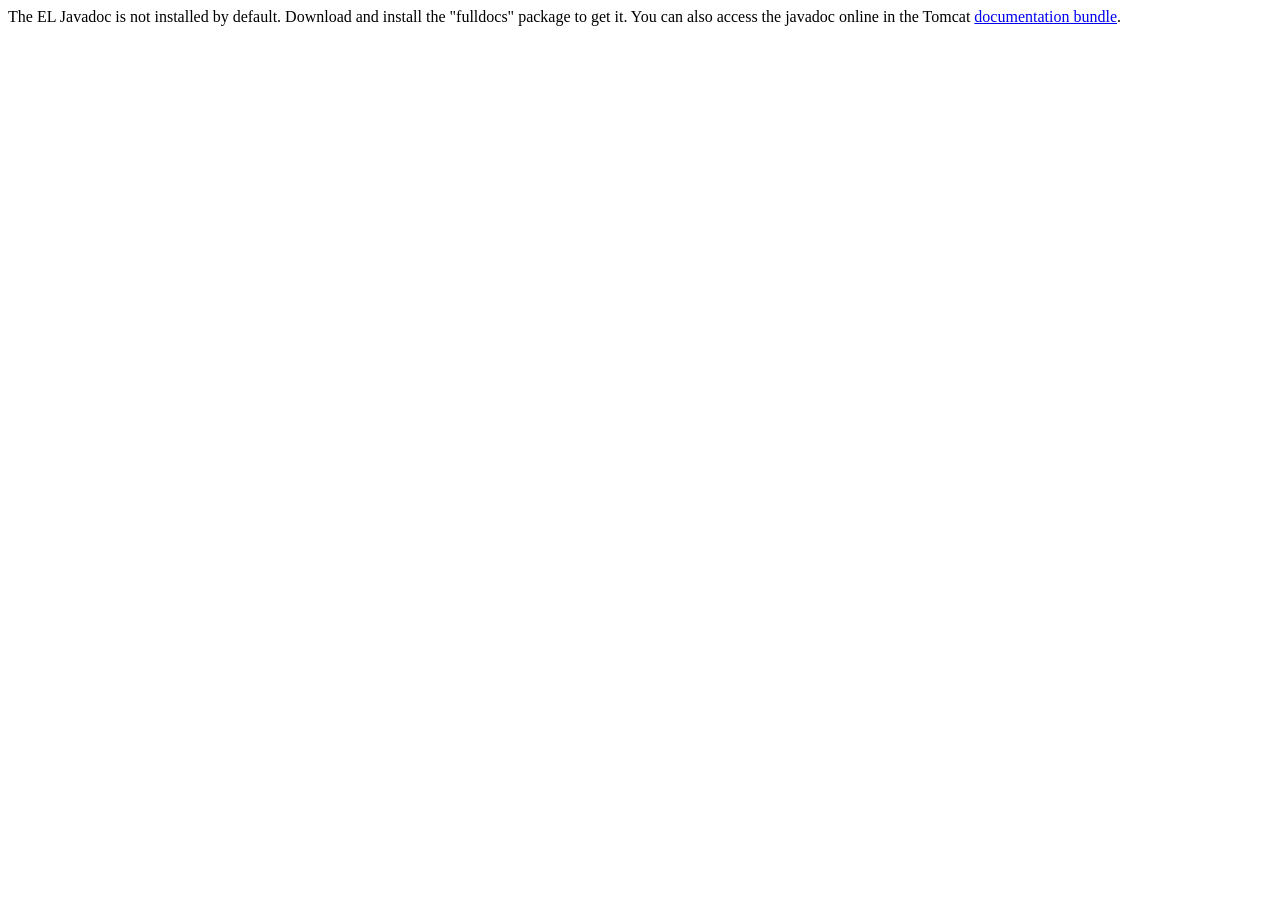
<file: config/tomcat/webapps/docs/elapi/index.html>
<!--
  Licensed to the Apache Software Foundation (ASF) under one or more
  contributor license agreements.  See the NOTICE file distributed with
  this work for additional information regarding copyright ownership.
  The ASF licenses this file to You under the Apache License, Version 2.0
  (the "License"); you may not use this file except in compliance with
  the License.  You may obtain a copy of the License at

      http://www.apache.org/licenses/LICENSE-2.0

  Unless required by applicable law or agreed to in writing, software
  distributed under the License is distributed on an "AS IS" BASIS,
  WITHOUT WARRANTIES OR CONDITIONS OF ANY KIND, either express or implied.
  See the License for the specific language governing permissions and
  limitations under the License.
-->
<!DOCTYPE html>
<html>
    <head>
    <meta charset="UTF-8" />
    <title>API docs</title>
</head>

<body>

The EL Javadoc is not installed by default. Download and install
the "fulldocs" package to get it.

You can also access the javadoc online in the Tomcat
<a href="http://tomcat.apache.org/tomcat-8.5-doc/">
documentation bundle</a>.

</body>
</html>
</file>
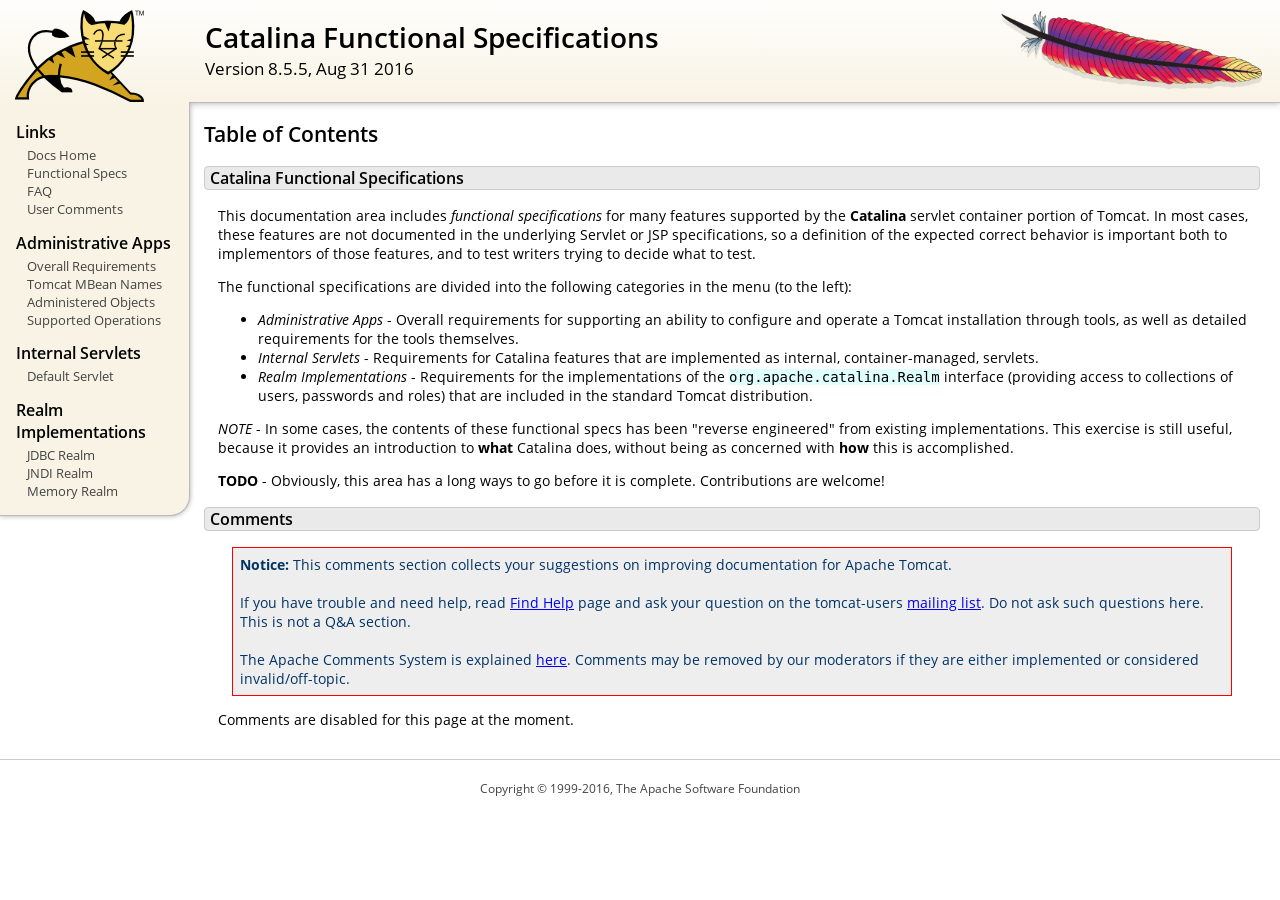
<file: config/tomcat/webapps/docs/funcspecs/index.html>
<!DOCTYPE html SYSTEM "about:legacy-compat">
<html lang="en"><head><META http-equiv="Content-Type" content="text/html; charset=UTF-8"><link href="../images/docs-stylesheet.css" rel="stylesheet" type="text/css"><title>Catalina Functional Specifications (8.5.5) - Table of Contents</title><meta name="author" content="Craig R. McClanahan"><script type="application/javascript" data-comments-identifier="tomcat-8.5-doc/funcspecs/index">
    "use strict"; // Enable strict mode

    (function() {
      var thisScript = document.currentScript;
      if (!thisScript) { // Workaround for IE <= 11
        var scripts = document.getElementsByTagName("script");
        thisScript = scripts[scripts.length - 1];
      }
      document.addEventListener("DOMContentLoaded", (function() {
        var commentsDiv = document.getElementById("comments_thread");
        var commentsShortname = "tomcat";
        var commentsIdentifier = "http://tomcat.apache.org/" +
          thisScript.getAttribute("data-comments-identifier") + ".html";

        (function(w, d) {
          if (w.location.hostname.toLowerCase() == "tomcat.apache.org") {
            var s = d.createElement("script");
            s.type = "application/javascript";
            s.async = true;
            s.src = "https://comments.apache.org/show_comments.lua?site=" +
              encodeURIComponent(commentsShortname) +
              "&page=" + encodeURIComponent(commentsIdentifier);
            d.head.appendChild(s);
          } else {
            commentsDiv.appendChild(d.createTextNode("Comments are disabled for this page at the moment."));
          }
        })(window, document);
      }), false);
    })();
  </script></head><body><div id="wrapper"><header><div id="header"><div><div><div class="logo noPrint"><a href="http://tomcat.apache.org/"><img alt="Tomcat Home" src="../images/tomcat.png"></a></div><div style="height: 1px;"></div><div class="asfLogo noPrint"><a href="http://www.apache.org/" target="_blank"><img src="../images/asf-feather.png" alt="The Apache Software Foundation" style="width: 266px; height: 83px;"></a></div><h1>Catalina Functional Specifications</h1><div class="versionInfo">
          Version 8.5.5,
          <time datetime="2016-08-31">Aug 31 2016</time></div><div style="height: 1px;"></div><div style="clear: left;"></div></div></div></div></header><div id="middle"><div><div id="mainLeft" class="noprint"><div><nav><div><h2>Links</h2><ul><li><a href="../index.html">Docs Home</a></li><li><a href="index.html">Functional Specs</a></li><li><a href="http://wiki.apache.org/tomcat/FAQ">FAQ</a></li><li><a href="#comments_section">User Comments</a></li></ul></div><div><h2>Administrative Apps</h2><ul><li><a href="fs-admin-apps.html">Overall Requirements</a></li><li><a href="mbean-names.html">Tomcat MBean Names</a></li><li><a href="fs-admin-objects.html">Administered Objects</a></li><li><a href="fs-admin-opers.html">Supported Operations</a></li></ul></div><div><h2>Internal Servlets</h2><ul><li><a href="fs-default.html">Default Servlet</a></li></ul></div><div><h2>Realm Implementations</h2><ul><li><a href="fs-jdbc-realm.html">JDBC Realm</a></li><li><a href="fs-jndi-realm.html">JNDI Realm</a></li><li><a href="fs-memory-realm.html">Memory Realm</a></li></ul></div></nav></div></div><div id="mainRight"><div id="content"><h2>Table of Contents</h2><h3 id="Catalina_Functional_Specifications">Catalina Functional Specifications</h3><div class="text">

<p>This documentation area includes <em>functional specifications</em> for
many features supported by the <strong>Catalina</strong> servlet container
portion of Tomcat.  In most cases, these features are not documented in the
underlying Servlet or JSP specifications, so a definition of the expected
correct behavior is important both to implementors of those features, and to
test writers trying to decide what to test.</p>

<p>The functional specifications are divided into the following categories
in the menu (to the left):</p>
<ul>
<li><em>Administrative Apps</em> - Overall requirements for supporting an
    ability to configure and operate a Tomcat installation through tools,
    as well as detailed requirements for the tools themselves.</li>
<li><em>Internal Servlets</em> - Requirements for Catalina features that are
    implemented as internal, container-managed, servlets.</li>
<li><em>Realm Implementations</em> - Requirements for the implementations of
    the <code>org.apache.catalina.Realm</code> interface (providing access to
    collections of users, passwords and roles) that are included in the
    standard Tomcat distribution.</li>
</ul>

<p><em>NOTE</em> - In some cases, the contents of these functional specs has
been "reverse engineered" from existing implementations.  This exercise is
still useful, because it provides an introduction to <strong>what</strong>
Catalina does, without being as concerned with <strong>how</strong> this is
accomplished.</p>

<p><strong>TODO</strong> - Obviously, this area has a long ways to go before
it is complete.  Contributions are welcome!</p>

</div><div class="noprint"><h3 id="comments_section">
                  Comments
                </h3><div class="text"><p class="notice"><strong>Notice: </strong>This comments section collects your suggestions
                    on improving documentation for Apache Tomcat.<br><br>
                    If you have trouble and need help, read
                    <a href="http://tomcat.apache.org/findhelp.html">Find Help</a> page
                    and ask your question on the tomcat-users
                    <a href="http://tomcat.apache.org/lists.html">mailing list</a>.
                    Do not ask such questions here. This is not a Q&amp;A section.<br><br>
                    The Apache Comments System is explained <a href="../comments.html">here</a>.
                    Comments may be removed by our moderators if they are either
                    implemented or considered invalid/off-topic.
                  </p><div id="comments_thread"></div></div></div></div></div></div></div><footer><div id="footer">
    Copyright &copy; 1999-2016, The Apache Software Foundation
  </div></footer></div></body></html>
</file>
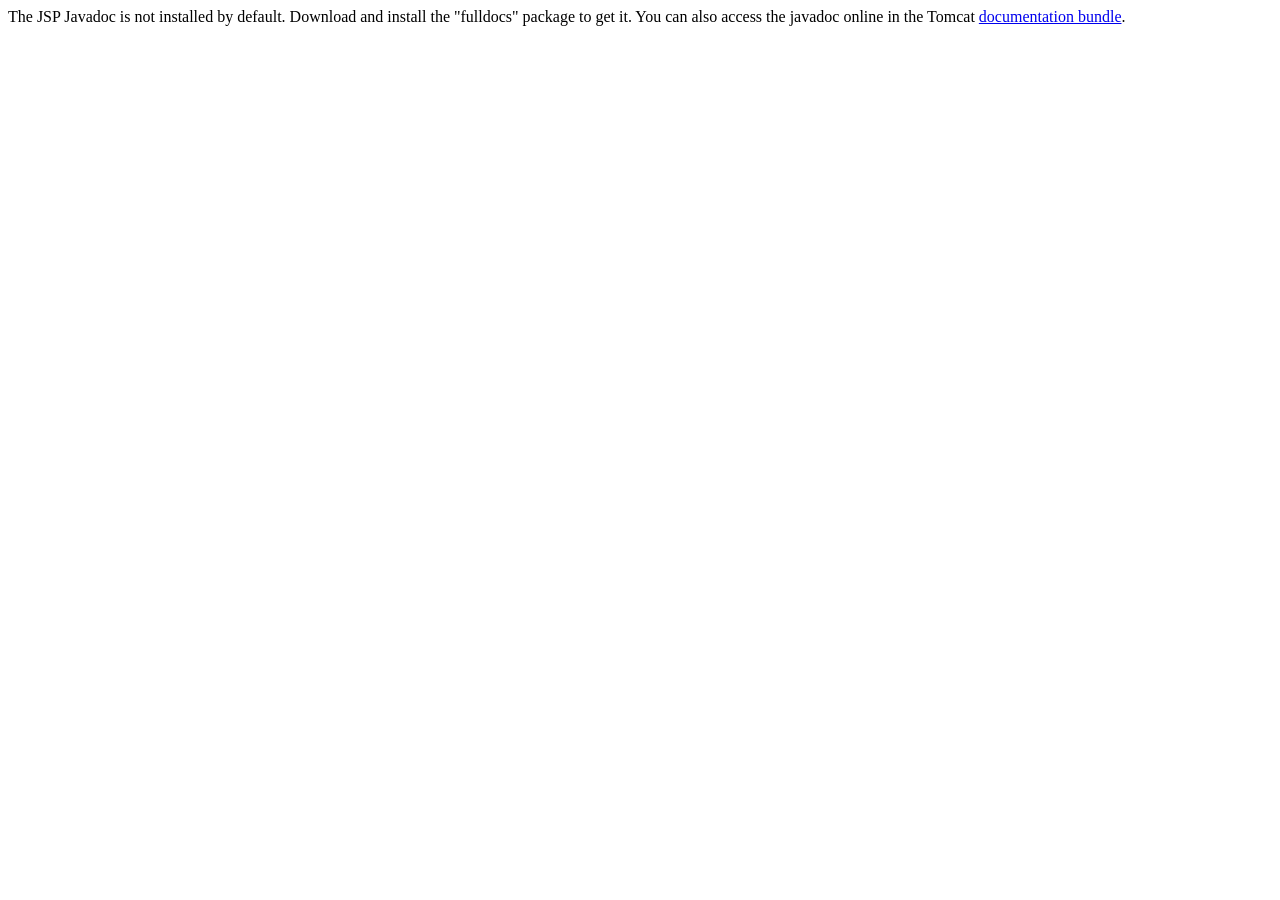
<file: config/tomcat/webapps/docs/jspapi/index.html>
<!--
  Licensed to the Apache Software Foundation (ASF) under one or more
  contributor license agreements.  See the NOTICE file distributed with
  this work for additional information regarding copyright ownership.
  The ASF licenses this file to You under the Apache License, Version 2.0
  (the "License"); you may not use this file except in compliance with
  the License.  You may obtain a copy of the License at

      http://www.apache.org/licenses/LICENSE-2.0

  Unless required by applicable law or agreed to in writing, software
  distributed under the License is distributed on an "AS IS" BASIS,
  WITHOUT WARRANTIES OR CONDITIONS OF ANY KIND, either express or implied.
  See the License for the specific language governing permissions and
  limitations under the License.
-->
<!DOCTYPE html>
<html>
    <head>
    <meta charset="UTF-8" />
    <title>API docs</title>
</head>

<body>

The JSP Javadoc is not installed by default. Download and install
the "fulldocs" package to get it.

You can also access the javadoc online in the Tomcat
<a href="http://tomcat.apache.org/tomcat-8.5-doc/">
documentation bundle</a>.

</body>
</html>
</file>
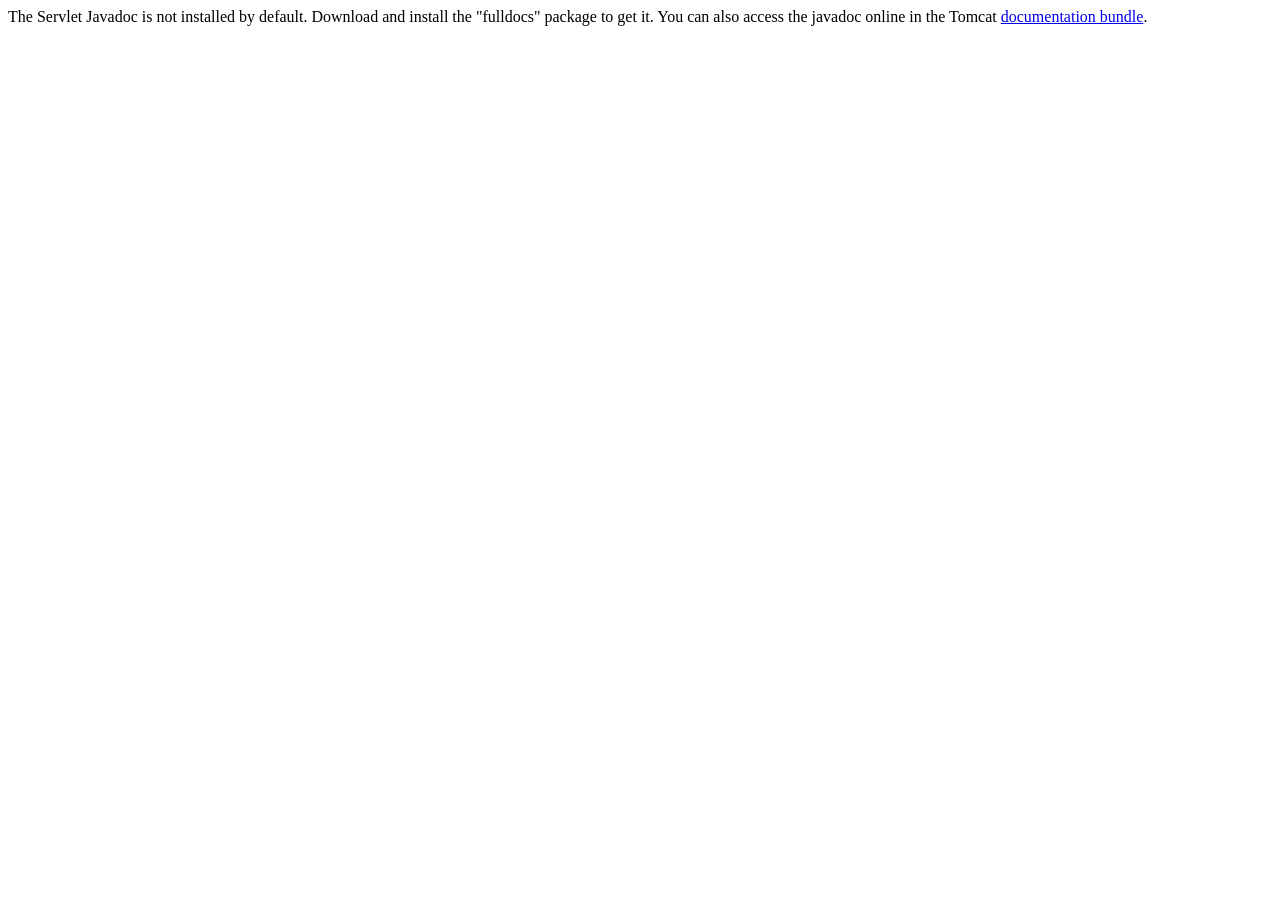
<file: config/tomcat/webapps/docs/servletapi/index.html>
<!--
  Licensed to the Apache Software Foundation (ASF) under one or more
  contributor license agreements.  See the NOTICE file distributed with
  this work for additional information regarding copyright ownership.
  The ASF licenses this file to You under the Apache License, Version 2.0
  (the "License"); you may not use this file except in compliance with
  the License.  You may obtain a copy of the License at

      http://www.apache.org/licenses/LICENSE-2.0

  Unless required by applicable law or agreed to in writing, software
  distributed under the License is distributed on an "AS IS" BASIS,
  WITHOUT WARRANTIES OR CONDITIONS OF ANY KIND, either express or implied.
  See the License for the specific language governing permissions and
  limitations under the License.
-->
<!DOCTYPE html>
<html>
    <head>
    <meta charset="UTF-8" />
    <title>API docs</title>
</head>

<body>

The Servlet Javadoc is not installed by default. Download and install
the "fulldocs" package to get it.

You can also access the javadoc online in the Tomcat
<a href="http://tomcat.apache.org/tomcat-8.5-doc/">
documentation bundle</a>.

</body>
</html>
</file>
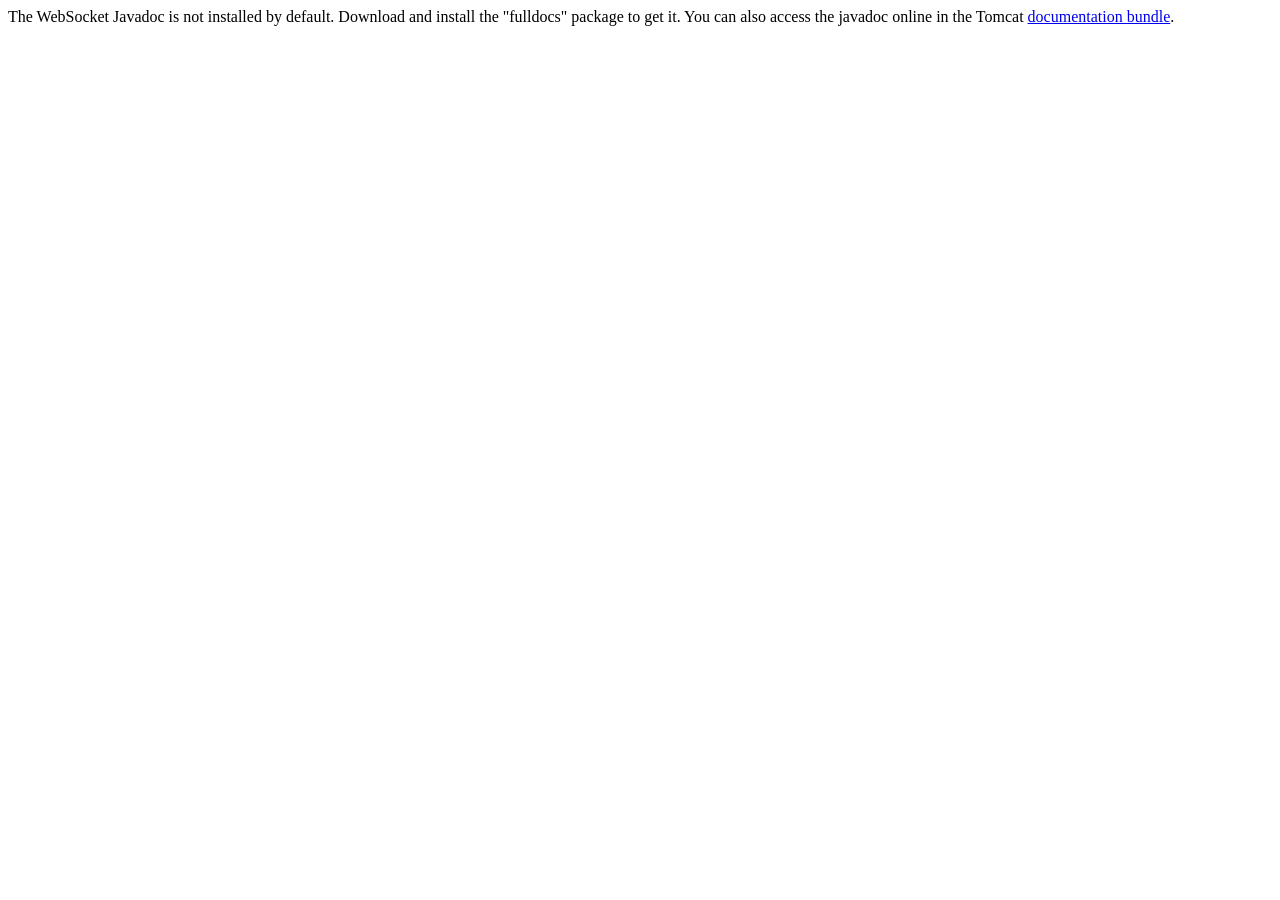
<file: config/tomcat/webapps/docs/websocketapi/index.html>
<!--
  Licensed to the Apache Software Foundation (ASF) under one or more
  contributor license agreements.  See the NOTICE file distributed with
  this work for additional information regarding copyright ownership.
  The ASF licenses this file to You under the Apache License, Version 2.0
  (the "License"); you may not use this file except in compliance with
  the License.  You may obtain a copy of the License at

      http://www.apache.org/licenses/LICENSE-2.0

  Unless required by applicable law or agreed to in writing, software
  distributed under the License is distributed on an "AS IS" BASIS,
  WITHOUT WARRANTIES OR CONDITIONS OF ANY KIND, either express or implied.
  See the License for the specific language governing permissions and
  limitations under the License.
-->
<!DOCTYPE html>
<html>
    <head>
    <meta charset="UTF-8" />
    <title>API docs</title>
</head>

<body>

The WebSocket Javadoc is not installed by default. Download and install
the "fulldocs" package to get it.

You can also access the javadoc online in the Tomcat
<a href="http://tomcat.apache.org/tomcat-8.5-doc/">
documentation bundle</a>.

</body>
</html>
</file>
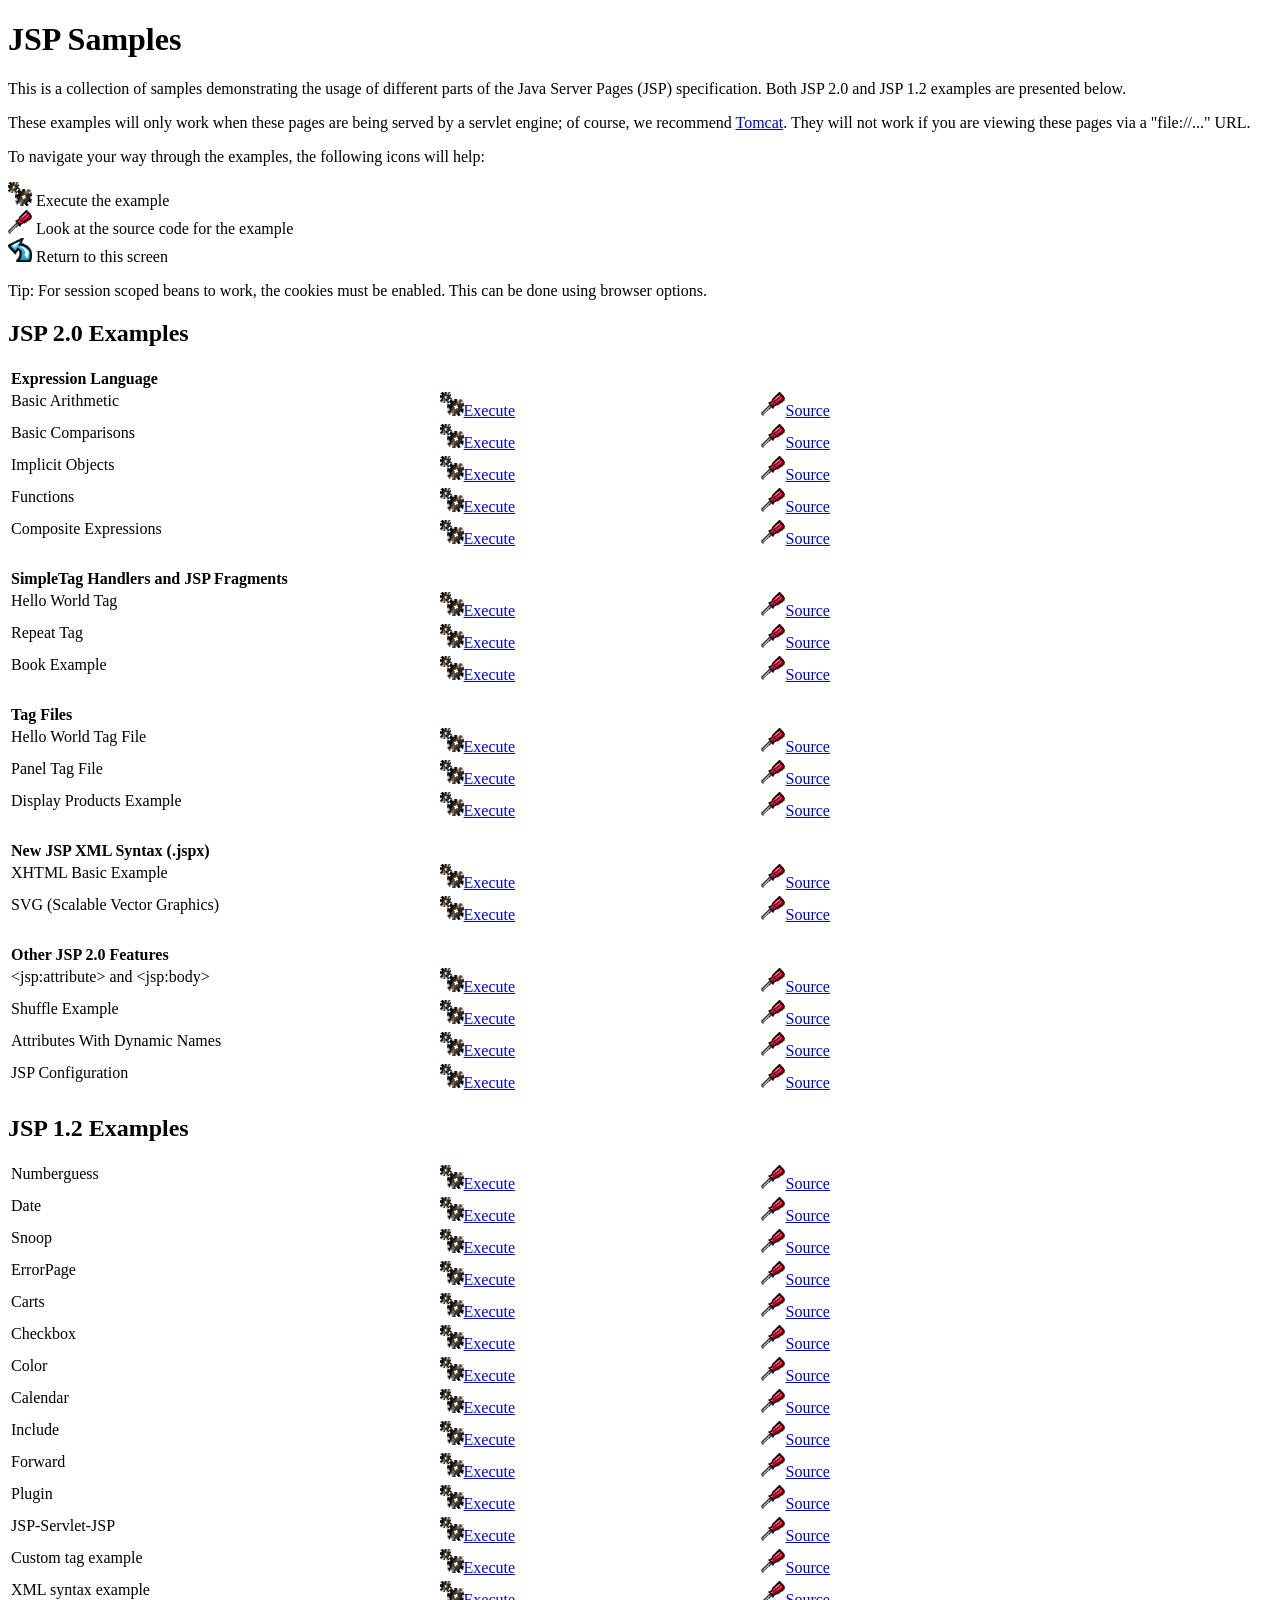
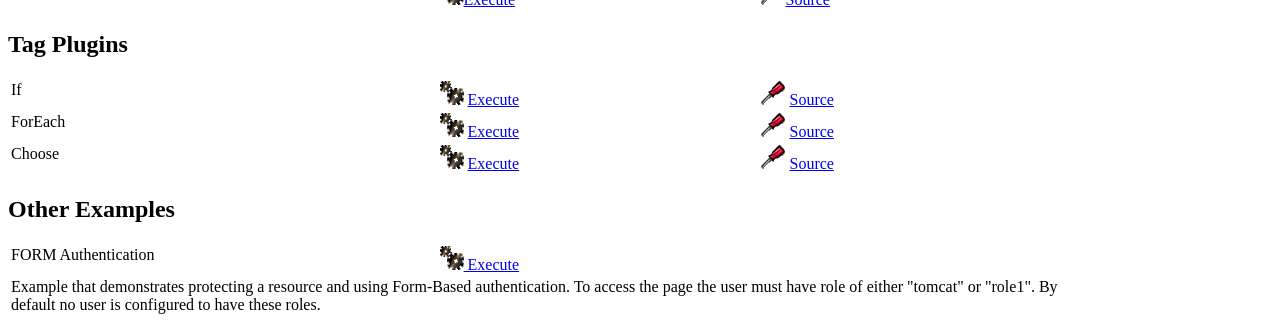
<file: config/tomcat/webapps/examples/jsp/index.html>
<!--
 Licensed to the Apache Software Foundation (ASF) under one or more
  contributor license agreements.  See the NOTICE file distributed with
  this work for additional information regarding copyright ownership.
  The ASF licenses this file to You under the Apache License, Version 2.0
  (the "License"); you may not use this file except in compliance with
  the License.  You may obtain a copy of the License at

      http://www.apache.org/licenses/LICENSE-2.0

  Unless required by applicable law or agreed to in writing, software
  distributed under the License is distributed on an "AS IS" BASIS,
  WITHOUT WARRANTIES OR CONDITIONS OF ANY KIND, either express or implied.
  See the License for the specific language governing permissions and
  limitations under the License.
-->
<!DOCTYPE html><html lang="en">
<head>
   <meta charset="UTF-8"/>
   <meta name="Author" content="Anil K. Vijendran" />
   <title>JSP Examples</title>
   <style type="text/css">
   img { border: 0; }
   th { text-align: left; }
   tr { vertical-align: top; }
   </style>
</head>
<body>
<h1>JSP
Samples</h1>
<p>This is a collection of samples demonstrating the usage of different
parts of the Java Server Pages (JSP) specification.  Both JSP 2.0 and
JSP 1.2 examples are presented below.
<p>These examples will only work when these pages are being served by a
servlet engine; of course, we recommend
<a href="http://tomcat.apache.org/">Tomcat</a>.
They will not work if you are viewing these pages via a
"file://..." URL.
<p>To navigate your way through the examples, the following icons will
help:</p>
<ul style="list-style-type: none; padding-left: 0;">
<li><img src="images/execute.gif" alt=""> Execute the example</li>
<li><img src="images/code.gif" alt=""> Look at the source code for the example</li>
<!-- <li><img src="images/read.gif" alt=""> Read more about this feature</li> -->
<li><img src="images/return.gif" alt=""> Return to this screen</li>
</ul>

<p>Tip: For session scoped beans to work, the cookies must be enabled.
This can be done using browser options.</p>
<h2>JSP 2.0 Examples</h2>

<table style="width: 85%;">
<tr>
<th colspan="3">Expression Language</th>
</tr>

<tr>
<td>Basic Arithmetic</td>
<td style="width: 30%;"><a href="jsp2/el/basic-arithmetic.jsp"><img src="images/execute.gif" alt=""></a><a href="jsp2/el/basic-arithmetic.jsp">Execute</a></td>

<td style="width: 30%;"><a href="jsp2/el/basic-arithmetic.html"><img src="images/code.gif" alt=""></a><a href="jsp2/el/basic-arithmetic.html">Source</a></td>
</tr>

<tr>
<td>Basic Comparisons</td>
<td style="width: 30%;"><a href="jsp2/el/basic-comparisons.jsp"><img src="images/execute.gif" alt=""></a><a href="jsp2/el/basic-comparisons.jsp">Execute</a></td>

<td style="width: 30%;"><a href="jsp2/el/basic-comparisons.html"><img src="images/code.gif" alt=""></a><a href="jsp2/el/basic-comparisons.html">Source</a></td>
</tr>

<tr>
<td>Implicit Objects</td>
<td style="width: 30%;"><a href="jsp2/el/implicit-objects.jsp?foo=bar"><img src="images/execute.gif" alt=""></a><a href="jsp2/el/implicit-objects.jsp?foo=bar">Execute</a></td>

<td style="width: 30%;"><a href="jsp2/el/implicit-objects.html"><img src="images/code.gif" alt=""></a><a href="jsp2/el/implicit-objects.html">Source</a></td>
</tr>
<tr>

<td>Functions</td>
<td style="width: 30%;"><a href="jsp2/el/functions.jsp?foo=JSP+2.0"><img src="images/execute.gif" alt=""></a><a href="jsp2/el/functions.jsp?foo=JSP+2.0">Execute</a></td>

<td style="width: 30%;"><a href="jsp2/el/functions.html"><img src="images/code.gif" alt=""></a><a href="jsp2/el/functions.html">Source</a></td>
</tr>

<tr>
<td>Composite Expressions</td>
<td style="width: 30%;"><a href="jsp2/el/composite.jsp"><img src="images/execute.gif" alt=""></a><a href="jsp2/el/composite.jsp">Execute</a></td>

<td style="width: 30%;"><a href="jsp2/el/composite.html"><img src="images/code.gif" alt=""></a><a href="jsp2/el/composite.html">Source</a></td>
</tr>


<tr>
<th colspan="3"><br />SimpleTag Handlers and JSP Fragments</th>
</tr>

<tr>
<td>Hello World Tag</td>
<td style="width: 30%;"><a href="jsp2/simpletag/hello.jsp"><img src="images/execute.gif" alt=""></a><a href="jsp2/simpletag/hello.jsp">Execute</a></td>

<td style="width: 30%;"><a href="jsp2/simpletag/hello.html"><img src="images/code.gif" alt=""></a><a href="jsp2/simpletag/hello.html">Source</a></td>
</tr>

<tr>
<td>Repeat Tag</td>
<td style="width: 30%;"><a href="jsp2/simpletag/repeat.jsp"><img src="images/execute.gif" alt=""></a><a href="jsp2/simpletag/repeat.jsp">Execute</a></td>

<td style="width: 30%;"><a href="jsp2/simpletag/repeat.html"><img src="images/code.gif" alt=""></a><a href="jsp2/simpletag/repeat.html">Source</a></td>
</tr>

<tr>
<td>Book Example</td>
<td style="width: 30%;"><a href="jsp2/simpletag/book.jsp"><img src="images/execute.gif" alt=""></a><a href="jsp2/simpletag/book.jsp">Execute</a></td>

<td style="width: 30%;"><a href="jsp2/simpletag/book.html"><img src="images/code.gif" alt=""></a><a href="jsp2/simpletag/book.html">Source</a></td>
</tr>

<tr>
<th colspan="3"><br />Tag Files</th>
</tr>

<tr>
<td>Hello World Tag File</td>
<td style="width: 30%;"><a href="jsp2/tagfiles/hello.jsp"><img src="images/execute.gif" alt=""></a><a href="jsp2/tagfiles/hello.jsp">Execute</a></td>

<td style="width: 30%;"><a href="jsp2/tagfiles/hello.html"><img src="images/code.gif" alt=""></a><a href="jsp2/tagfiles/hello.html">Source</a></td>
</tr>

<tr>
<td>Panel Tag File</td>
<td style="width: 30%;"><a href="jsp2/tagfiles/panel.jsp"><img src="images/execute.gif" alt=""></a><a href="jsp2/tagfiles/panel.jsp">Execute</a></td>

<td style="width: 30%;"><a href="jsp2/tagfiles/panel.html"><img src="images/code.gif" alt=""></a><a href="jsp2/tagfiles/panel.html">Source</a></td>
</tr>

<tr>
<td>Display Products Example</td>
<td style="width: 30%;"><a href="jsp2/tagfiles/products.jsp"><img src="images/execute.gif" alt=""></a><a href="jsp2/tagfiles/products.jsp">Execute</a></td>

<td style="width: 30%;"><a href="jsp2/tagfiles/products.html"><img src="images/code.gif" alt=""></a><a href="jsp2/tagfiles/products.html">Source</a></td>
</tr>

<tr>
<th colspan="3"><br />New JSP XML Syntax (.jspx)</th>
</tr>

<tr>
<td>XHTML Basic Example</td>
<td style="width: 30%;"><a href="jsp2/jspx/basic.jspx"><img src="images/execute.gif" alt=""></a><a href="jsp2/jspx/basic.jspx">Execute</a></td>

<td style="width: 30%;"><a href="jsp2/jspx/basic.html"><img src="images/code.gif" alt=""></a><a href="jsp2/jspx/basic.html">Source</a></td>
</tr>

<tr>
<td>SVG (Scalable Vector Graphics)</td>
<td style="width: 30%;"><a href="jsp2/jspx/svgexample.html"><img src="images/execute.gif" alt=""></a><a href="jsp2/jspx/svgexample.html">Execute</a></td>

<td style="width: 30%;"><a href="jsp2/jspx/textRotate.html"><img src="images/code.gif" alt=""></a><a href="jsp2/jspx/textRotate.html">Source</a></td>
</tr>

<tr>
<th colspan="3"><br />Other JSP 2.0 Features</th>
</tr>

<tr>
<td>&lt;jsp:attribute&gt; and &lt;jsp:body&gt;</td>
<td style="width: 30%;"><a href="jsp2/jspattribute/jspattribute.jsp"><img src="images/execute.gif" alt=""></a><a href="jsp2/jspattribute/jspattribute.jsp">Execute</a></td>

<td style="width: 30%;"><a href="jsp2/jspattribute/jspattribute.html"><img src="images/code.gif" alt=""></a><a href="jsp2/jspattribute/jspattribute.html">Source</a></td>
</tr>

<tr>
<td>Shuffle Example</td>
<td style="width: 30%;"><a href="jsp2/jspattribute/shuffle.jsp"><img src="images/execute.gif" alt=""></a><a href="jsp2/jspattribute/shuffle.jsp">Execute</a></td>

<td style="width: 30%;"><a href="jsp2/jspattribute/shuffle.html"><img src="images/code.gif" alt=""></a><a href="jsp2/jspattribute/shuffle.html">Source</a></td>
</tr>

<tr>
<td>Attributes With Dynamic Names</td>
<td style="width: 30%;"><a href="jsp2/misc/dynamicattrs.jsp"><img src="images/execute.gif" alt=""></a><a href="jsp2/misc/dynamicattrs.jsp">Execute</a></td>

<td style="width: 30%;"><a href="jsp2/misc/dynamicattrs.html"><img src="images/code.gif" alt=""></a><a href="jsp2/misc/dynamicattrs.html">Source</a></td>
</tr>

<tr>
<td>JSP Configuration</td>
<td style="width: 30%;"><a href="jsp2/misc/config.jsp"><img src="images/execute.gif" alt=""></a><a href="jsp2/misc/config.jsp">Execute</a></td>

<td style="width: 30%;"><a href="jsp2/misc/config.html"><img src="images/code.gif" alt=""></a><a href="jsp2/misc/config.html">Source</a></td>
</tr>

</table>

<h2>JSP 1.2 Examples</h2>
<table style="width: 85%;">
<tr>
<td>Numberguess</td>

<td style="width: 30%;"><a href="num/numguess.jsp"><img src="images/execute.gif" alt=""></a><a href="num/numguess.jsp">Execute</a></td>

<td style="width: 30%;"><a href="num/numguess.html"><img src="images/code.gif" alt=""></a><a href="num/numguess.html">Source</a></td>
</tr>

<tr>
<td>Date</td>

<td style="width: 30%;"><a href="dates/date.jsp"><img src="images/execute.gif" alt=""></a><a href="dates/date.jsp">Execute</a></td>

<td style="width: 30%;"><a href="dates/date.html"><img src="images/code.gif" alt=""></a><a href="dates/date.html">Source</a></td>
</tr>

<tr>
<td>Snoop</td>

<td style="width: 30%;"><a href="snp/snoop.jsp"><img src="images/execute.gif" alt=""></a><a href="snp/snoop.jsp">Execute</a></td>

<td style="width: 30%;"><a href="snp/snoop.html"><img src="images/code.gif" alt=""></a><a href="snp/snoop.html">Source</a></td>
</tr>

<tr>
<td>ErrorPage</td>

<td style="width: 30%;"><a href="error/error.html"><img src="images/execute.gif" alt=""></a><a href="error/error.html">Execute</a></td>

<td style="width: 30%;"><a href="error/er.html"><img src="images/code.gif" alt=""></a><a href="error/er.html">Source</a></td>
</tr>

<tr>
<td>Carts</td>

<td style="width: 30%;"><a href="sessions/carts.html"><img src="images/execute.gif" alt=""></a><a href="sessions/carts.html">Execute</a></td>

<td style="width: 30%;"><a href="sessions/crt.html"><img src="images/code.gif" alt=""></a><a href="sessions/crt.html">Source</a></td>
</tr>

<tr>
<td>Checkbox</td>

<td style="width: 30%;"><a href="checkbox/check.html"><img src="images/execute.gif" alt=""></a><a href="checkbox/check.html">Execute</a></td>

<td style="width: 30%;"><a href="checkbox/cresult.html"><img src="images/code.gif" alt=""></a><a href="checkbox/cresult.html">Source</a></td>
</tr>

<tr>
<td>Color</td>

<td style="width: 30%;"><a href="colors/colors.html"><img src="images/execute.gif" alt=""></a><a href="colors/colors.html">Execute</a></td>

<td style="width: 30%;"><a href="colors/clr.html"><img src="images/code.gif" alt=""></a><a href="colors/clr.html">Source</a></td>
</tr>

<tr>
<td>Calendar</td>

<td style="width: 30%;"><a href="cal/login.html"><img src="images/execute.gif" alt=""></a><a href="cal/login.html">Execute</a></td>

<td style="width: 30%;"><a href="cal/calendar.html"><img src="images/code.gif" alt=""></a><a href="cal/calendar.html">Source</a></td>
</tr>

<tr>
<td>Include</td>

<td style="width: 30%;"><a href="include/include.jsp"><img src="images/execute.gif" alt=""></a><a href="include/include.jsp">Execute</a></td>

<td style="width: 30%;"><a href="include/inc.html"><img src="images/code.gif" alt=""></a><a href="include/inc.html">Source</a></td>
</tr>

<tr>
<td>Forward</td>

<td style="width: 30%;"><a href="forward/forward.jsp"><img src="images/execute.gif" alt=""></a><a href="forward/forward.jsp">Execute</a></td>

<td style="width: 30%;"><a href="forward/fwd.html"><img src="images/code.gif" alt=""></a><a href="forward/fwd.html">Source</a></td>
</tr>

<tr>
<td>Plugin</td>

<td style="width: 30%;"><a href="plugin/plugin.jsp"><img src="images/execute.gif" alt=""></a><a href="plugin/plugin.jsp">Execute</a></td>

<td style="width: 30%;"><a href="plugin/plugin.html"><img src="images/code.gif" alt=""></a><a href="plugin/plugin.html">Source</a></td>
</tr>

<tr>
<td>JSP-Servlet-JSP</td>

<td style="width: 30%;"><a href="jsptoserv/jsptoservlet.jsp"><img src="images/execute.gif" alt=""></a><a href="jsptoserv/jsptoservlet.jsp">Execute</a></td>

<td style="width: 30%;"><a href="jsptoserv/jts.html"><img src="images/code.gif" alt=""></a><a href="jsptoserv/jts.html">Source</a></td>
</tr>

<tr>
<td>Custom tag example</td>

<td style="width: 30%;"><a href="simpletag/foo.jsp"><img src="images/execute.gif" alt=""></a><a href="simpletag/foo.jsp">Execute</a></td>

<td style="width: 30%;"><a href="simpletag/foo.html"><img src="images/code.gif" alt=""></a><a href="simpletag/foo.html">Source</a></td>
</tr>

<tr>
<td>XML syntax example</td>
<td style="width: 30%;"><a href="xml/xml.jsp"><img src="images/execute.gif" alt=""></a><a href="xml/xml.jsp">Execute</a></td>

<td style="width: 30%;"><a href="xml/xml.html"><img src="images/code.gif" alt=""></a><a href="xml/xml.html">Source</a></td>
</tr>

</table>

<h2>Tag Plugins</h2>
<table style="width: 85%;">

<tr>
  <td>If</td>
  <td style="width: 30%;">
    <a href="tagplugin/if.jsp"><img src="images/execute.gif" alt=""></a>
    <a href="tagplugin/if.jsp">Execute</a>
  </td>
  <td style="width: 30%;">
    <a href="tagplugin/if.html"><img src="images/code.gif" alt=""></a>
    <a href="tagplugin/if.html">Source</a>
  </td>
</tr>

<tr>
  <td>ForEach</td>
  <td style="width: 30%;">
    <a href="tagplugin/foreach.jsp"><img src="images/execute.gif" alt=""></a>
    <a href="tagplugin/foreach.jsp">Execute</a>
  </td>
  <td style="width: 30%;">
    <a href="tagplugin/foreach.html"><img src="images/code.gif" alt=""></a>
    <a href="tagplugin/foreach.html">Source</a>
  </td>
</tr>

<tr>
  <td>Choose</td>
  <td style="width: 30%;">
    <a href="tagplugin/choose.jsp"><img src="images/execute.gif" alt=""></a>
    <a href="tagplugin/choose.jsp">Execute</a>
  </td>
  <td style="width: 30%;">
    <a href="tagplugin/choose.html"><img src="images/code.gif" alt=""></a>
    <a href="tagplugin/choose.html">Source</a>
  </td>
</tr>

</table>

<h2>Other Examples</h2>
<table style="width: 85%;">

<tr>
  <td>FORM Authentication</td>
  <td style="width: 30%;">
    <a href="security/protected/index.jsp"><img src="images/execute.gif" alt=""> Execute</a>
  </td>
  <td style="width: 30%;"></td>
</tr>
<tr>
  <td colspan="3">Example that demonstrates protecting a resource and
    using Form-Based authentication. To access the page the user must
    have role of either "tomcat" or "role1". By default no user
    is configured to have these roles.</td>
</tr>

</table>
</body>
</html>
</file>
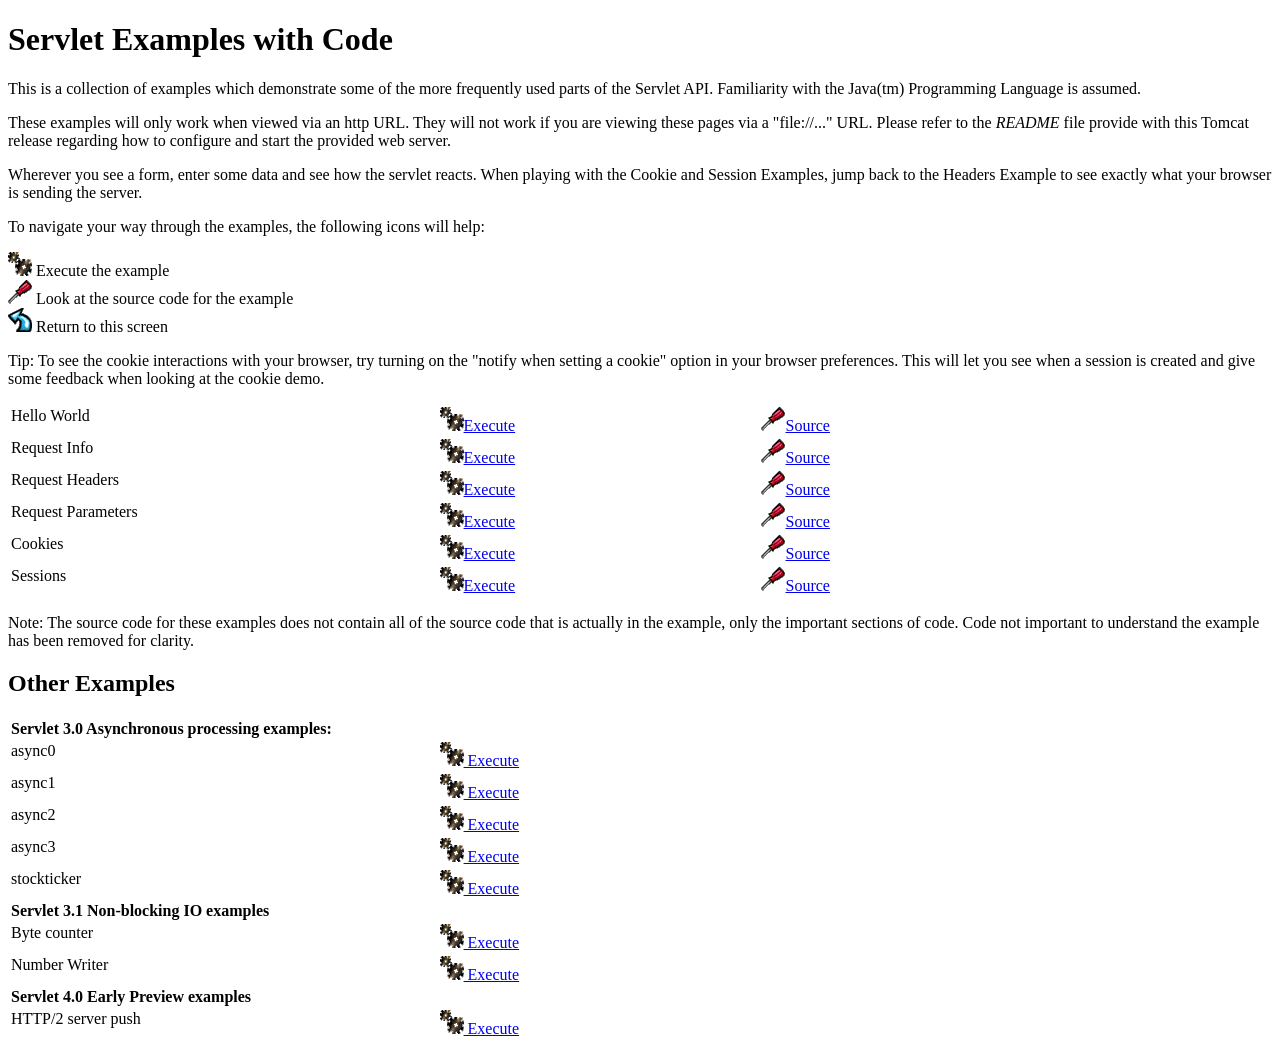
<file: config/tomcat/webapps/examples/servlets/index.html>
<!--
 Licensed to the Apache Software Foundation (ASF) under one or more
  contributor license agreements.  See the NOTICE file distributed with
  this work for additional information regarding copyright ownership.
  The ASF licenses this file to You under the Apache License, Version 2.0
  (the "License"); you may not use this file except in compliance with
  the License.  You may obtain a copy of the License at

      http://www.apache.org/licenses/LICENSE-2.0

  Unless required by applicable law or agreed to in writing, software
  distributed under the License is distributed on an "AS IS" BASIS,
  WITHOUT WARRANTIES OR CONDITIONS OF ANY KIND, either express or implied.
  See the License for the specific language governing permissions and
  limitations under the License.
-->
<!DOCTYPE html><html lang="en">
<head>
   <meta charset="UTF-8" />
   <meta name="Author" content="Anil K. Vijendran" />
   <title>Servlet Examples</title>
   <style type="text/css">
   img { border: 0; }
   th { text-align: left; }
   tr { vertical-align: top; }
   </style>
</head>
<body>
<h1>Servlet
Examples with Code</h1>
<p>This is a collection of examples which demonstrate some of the more
frequently used parts of the Servlet API. Familiarity with the Java(tm)
Programming Language is assumed.
<p>These examples will only work when viewed via an http URL. They will
not work if you are viewing these pages via a "file://..." URL. Please
refer to the <i>README</i> file provide with this Tomcat release regarding
how to configure and start the provided web server.
<p>Wherever you see a form, enter some data and see how the servlet reacts.
When playing with the Cookie and Session Examples, jump back to the Headers
Example to see exactly what your browser is sending the server.
<p>To navigate your way through the examples, the following icons will
help:</p>
<ul style="list-style-type: none; padding-left: 0;">
<li><img src="images/execute.gif" alt=""> Execute the example</li>
<li><img src="images/code.gif" alt=""> Look at the source code for the example</li>
<!-- <li><img src="images/read.gif" alt=""> Read more about this feature</li> -->
<li><img src="images/return.gif" alt=""> Return to this screen</li>
</ul>

<p>Tip: To see the cookie interactions with your browser, try turning on
the "notify when setting a cookie" option in your browser preferences.
This will let you see when a session is created and give some feedback
when looking at the cookie demo.</p>
<table style="width: 85%;" >
<tr>
<td>Hello World</td>

<td style="width: 30%;"><a href="servlet/HelloWorldExample"><img SRC="images/execute.gif" alt=""></a><a href="servlet/HelloWorldExample">Execute</a></td>

<td style="width: 30%;"><a href="helloworld.html"><img SRC="images/code.gif" alt=""></a><a href="helloworld.html">Source</a></td>
</tr>

<tr>
<td>Request Info</td>

<td style="width: 30%;"><a href="servlet/RequestInfoExample"><img SRC="images/execute.gif" alt=""></a><a href="servlet/RequestInfoExample">Execute</a></td>

<td style="width: 30%;"><a href="reqinfo.html"><img SRC="images/code.gif" alt=""></a><a href="reqinfo.html">Source</a></td>
</tr>

<tr>
<td>Request Headers</td>

<td style="width: 30%;"><a href="servlet/RequestHeaderExample"><img SRC="images/execute.gif" alt=""></a><a href="servlet/RequestHeaderExample">Execute</a></td>

<td style="width: 30%;"><a href="reqheaders.html"><img SRC="images/code.gif" alt=""></a><a href="reqheaders.html">Source</a></td>
</tr>

<tr>
<td>Request Parameters</td>

<td style="width: 30%;"><a href="servlet/RequestParamExample"><img SRC="images/execute.gif" alt=""></a><a href="servlet/RequestParamExample">Execute</a></td>

<td style="width: 30%;"><a href="reqparams.html"><img SRC="images/code.gif" alt=""></a><a href="reqparams.html">Source</a></td>
</tr>

<tr>
<td>Cookies</td>

<td style="width: 30%;"><a href="servlet/CookieExample"><img SRC="images/execute.gif" alt=""></a><a href="servlet/CookieExample">Execute</a></td>

<td style="width: 30%;"><a href="cookies.html"><img SRC="images/code.gif" alt=""></a><a href="cookies.html">Source</a></td>
</tr>

<tr>
<td>Sessions</td>

<td style="width: 30%;"><a href="servlet/SessionExample"><img SRC="images/execute.gif" alt=""></a><a href="servlet/SessionExample">Execute</a></td>

<td style="width: 30%;"><a href="sessions.html"><img SRC="images/code.gif" alt=""></a><a href="sessions.html">Source</a></td>
</tr>
</table>

<p>Note: The source code for these examples does not contain all of the
source code that is actually in the example, only the important sections
of code. Code not important to understand the example has been removed
for clarity.</p>

<h2>Other Examples</h2>
<table style="width: 85%;" >

<tr>
  <th colspan="3">Servlet 3.0 Asynchronous processing examples:</th>
</tr>
<tr>
  <td>async0</td>
  <td style="width: 30%;">
    <a href="../async/async0"><img SRC="images/execute.gif" alt=""> Execute</a>
  </td>
  <td style="width: 30%;"></td>
</tr>
<tr>
  <td>async1</td>
  <td style="width: 30%;">
    <a href="../async/async1"><img SRC="images/execute.gif" alt=""> Execute</a>
  </td>
  <td style="width: 30%;"></td>
</tr>
<tr>
  <td>async2</td>
  <td style="width: 30%;">
    <a href="../async/async2"><img SRC="images/execute.gif" alt=""> Execute</a>
  </td>
  <td style="width: 30%;"></td>
</tr>
<tr>
  <td>async3</td>
  <td style="width: 30%;">
    <a href="../async/async3"><img SRC="images/execute.gif" alt=""> Execute</a>
  </td>
  <td style="width: 30%;"></td>
</tr>
<tr>
  <td>stockticker</td>
  <td style="width: 30%;">
    <a href="../async/stockticker"><img SRC="images/execute.gif" alt=""> Execute</a>
  </td>
  <td style="width: 30%;"></td>
</tr>

<tr>
  <th colspan="3">Servlet 3.1 Non-blocking IO examples</th>
</tr>
<tr>
  <td>Byte counter</td>
  <td style="width: 30%;">
    <a href="nonblocking/bytecounter.html"><img src="images/execute.gif" alt=""> Execute</a>
  </td>
  <td style="width: 30%;"></td>
</tr>
<tr>
  <td>Number Writer</td>
  <td style="width: 30%;">
    <a href="nonblocking/numberwriter"><img src="images/execute.gif" alt=""> Execute</a>
  </td>
  <td style="width: 30%;"></td>
</tr>

<tr>
  <th colspan="3">Servlet 4.0 Early Preview examples</th>
</tr>
<tr>
  <td>HTTP/2 server push</td>
  <td style="width: 30%;">
    <a href="serverpush/simpleimage"><img src="images/execute.gif" alt=""> Execute</a>
  </td>
  <td style="width: 30%;"></td>
</tr>

</table>

</body>
</html>
</file>
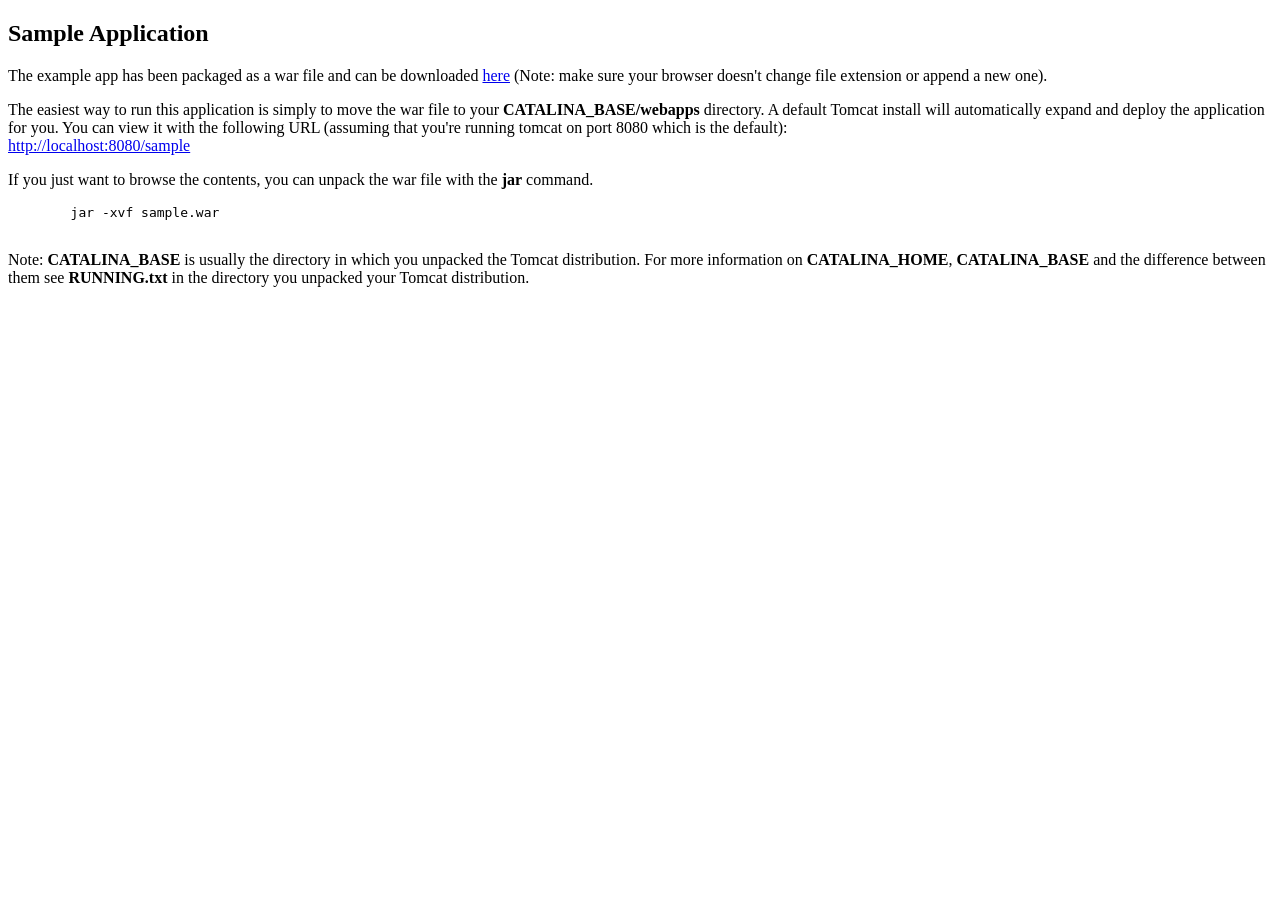
<file: config/tomcat/webapps/docs/appdev/sample/index.html>
<!DOCTYPE html>
<!--
  Licensed to the Apache Software Foundation (ASF) under one or more
  contributor license agreements.  See the NOTICE file distributed with
  this work for additional information regarding copyright ownership.
  The ASF licenses this file to You under the Apache License, Version 2.0
  (the "License"); you may not use this file except in compliance with
  the License.  You may obtain a copy of the License at

      http://www.apache.org/licenses/LICENSE-2.0

  Unless required by applicable law or agreed to in writing, software
  distributed under the License is distributed on an "AS IS" BASIS,
  WITHOUT WARRANTIES OR CONDITIONS OF ANY KIND, either express or implied.
  See the License for the specific language governing permissions and
  limitations under the License.
-->
<html>
<head>
<meta charset="UTF-8" />
<meta name="author" content="Ben Souther" />
<title>Sample Application</title>
</head>
<body>
<h2>Sample Application</h2>
      <p>
        The example app has been packaged as a war file and can be downloaded
        <a href="sample.war">here</a> (Note: make sure your browser doesn't
        change file extension or append a new one).
      </p>
      <p>
        The easiest way to run this application is simply to move the war file
        to your <b>CATALINA_BASE/webapps</b> directory. A default Tomcat install
        will automatically expand and deploy the application for you. You can
        view it with the following URL (assuming that you're running tomcat on
        port 8080 which is the default):
        <br />
        <a href="http://localhost:8080/sample">http://localhost:8080/sample</a>
      </p>
      <p>
        If you just want to browse the contents, you can unpack the war file
        with the <b>jar</b> command.
      </p>
      <pre>
        jar -xvf sample.war
      </pre>
      <p>
         Note: <b>CATALINA_BASE</b> is usually the directory in which you
         unpacked the Tomcat distribution. For more information on
         <b>CATALINA_HOME</b>, <b>CATALINA_BASE</b> and the difference between
         them see <b>RUNNING.txt</b> in the directory you unpacked your Tomcat
         distribution.
      </p>
</body>
</html>
</file>
<file: config/tomcat/webapps/docs/images/docs-stylesheet.css>
@charset "utf-8";
/*
  Licensed to the Apache Software Foundation (ASF) under one or more
  contributor license agreements.  See the NOTICE file distributed with
  this work for additional information regarding copyright ownership.
  The ASF licenses this file to You under the Apache License, Version 2.0
  (the "License"); you may not use this file except in compliance with
  the License.  You may obtain a copy of the License at

      http://www.apache.org/licenses/LICENSE-2.0

  Unless required by applicable law or agreed to in writing, software
  distributed under the License is distributed on an "AS IS" BASIS,
  WITHOUT WARRANTIES OR CONDITIONS OF ANY KIND, either express or implied.
  See the License for the specific language governing permissions and
  limitations under the License.
*/

/* Fonts */
@import url("fonts/fonts.css");

/* General style */

h1, h2, h3, h4, h5, h6, th {
  font-weight: 600;
}

body {
  margin: 0;
}

body, input {
  font-family: 'Open Sans', sans-serif;
  font-size: 10.5pt;
}

code, pre {
  font-family: Consolas, monospace;
}

img {
  border: 0;
}

table {
  border-collapse: collapse;
  text-align: left;
}
table *:not(table) {
  /* Prevent border-collapsing for table child elements like <div> */
  border-collapse: separate;
}

th {
  text-align: left;
}

main {
  /* Remove this once all IEs support <main> element */
  display: block;
}


/* Layout */

#wrapper {
  min-width: 400px;
}

#header {
  border-bottom: 1px solid #bbb;
}

@media not print {
    #header {
        box-shadow: 0 0 7px #aaa;
    }
}

#header > div {
  padding-left: 15px;
  padding-right: 15px;

  /* Work-around for old browsers: */
  background-color: #F8F3E4;
  background: linear-gradient(to bottom, #ffffff -10%, #F8F3E4 100%);
  position: relative;
}

#header .logo {
  float: left;
  padding-top: 10px;
  min-width: 190px;
}

#header .logo  img{
  /* To avoid that the Font Descender being added to the parent div's height */
  vertical-align: middle;
}

#header .asfLogo {
  float: right;
  position: relative;
  top: 8px;
}

#header h1 {
  margin-top: 0.6em;
  margin-bottom: 0;
}

#header .versionInfo {
  font-size: 13pt;
  margin-bottom: 1em;
}

#middle {
  display: table;
  table-layout: fixed;
  margin: 0;
  width: 100%;
}
#middle > div { display: table-row; }
#middle > div > div { display: table-cell; vertical-align: top; }



#mainLeft {
  width: 190px;
}

#mainLeft > div {
  margin-top: -1px; /* to overwrite border of element above */
  padding-left: 16px;
  padding-right: 14px;
  padding-top: 6px;
  padding-bottom: 15px;
  background-color: #F8F3E4;
  border-right: 1px solid #bbb;
  border-bottom: 1px solid #bbb;
  font-size: 10pt;
  border-bottom-right-radius: 20px;
  box-shadow: 0 0 5px #aaa;
}

#mainLeft h2 {
  margin-bottom: 0.2em;
  font-size: 1.2em;
}

#mainLeft ul {
  padding: 0;
  margin: 0;
  list-style-type: none;
}

#mainLeft ul a {
  text-indent: -0.6em;
  padding-left: 1.4em;
  display: block;
  text-decoration: none;
  color: #444;
}
#mainLeft ul a:hover {
  color: #000;
  background-color: #D1c9b9;
}

#mainRight {
  padding-left: 14px;
  padding-right: 20px;

}

#footer {
  margin-top: 30px;
  padding-top: 20px;
  padding-bottom: 20px;
  padding-left: 20px;
  padding-right: 20px;
  border-top: 1px solid #ccc;
  color: #444;
  text-align: center;
  /* font-style: italic; */
  font-size: 9pt;
}


/* Content */

#content div.text {
  padding-left: 1em;
  padding-left: 1em;
}

#content h3, #content h4, #content h5, #content h6 {
  padding-left: 5px;
  padding-right: 5px;
  background-color: #eaeaea;
}

@media not print {
    #content h3, #content h4, #content h5, #content h6 {
        border: 1px solid #ccc;
        border-radius: 4px;
    }
}

#content h4, #content h5, #content h6 {
  background-color: #f6f6f6;
}

code {
  background-color: rgb(224,255,255);
}

div.codeBox pre code, code.attributeName, code.propertyName, code.noHighlight, .noHighlight code {
  background-color: transparent;
}
div.codeBox {
  overflow: auto;
  margin: 1em 0;
}
div.codeBox pre {
  margin: 0;
  padding: 4px;
  border: 1px solid #999;
  border-radius: 5px;
  background-color: #eff8ff;
  display: table; /* To prevent <pre>s from taking the complete available width. */
  /*
  When it is officially supported, use the following CSS instead of display: table
  to prevent big <pre>s from exceeding the browser window:
  max-width: available;
  width: min-content;
  */
}

div.codeBox pre.wrap {
  white-space: pre-wrap;
}


table.defaultTable tr, table.detail-table tr {
    border: 1px solid #CCC;
}

table.defaultTable tr:nth-child(even), table.detail-table tr:nth-child(even) {
    background-color: #FAFBFF;
}

table.defaultTable tr:nth-child(odd), table.detail-table tr:nth-child(odd) {
    background-color: #EEEFFF;
}

table.defaultTable th, table.detail-table th {
  background-color: #88b;
  color: #fff;
}

table.defaultTable th, table.defaultTable td, table.detail-table th, table.detail-table td {
  padding: 5px 8px;
}


p.notice {
  border: 1px solid rgb(255, 0, 0);
  background-color: rgb(238, 238, 238);
  color: rgb(0, 51, 102);
  padding: 0.5em;
  margin: 1em 2em 1em 1em;
}


/* Changelog-Styles */

ul.changelog {
  padding-left: 1em;
  list-style-type: none;
}

ul.changelog  li{
  padding-top: 5px;
  padding-bottom: 5px;
}

ul.changelog img {
  vertical-align: middle
}


/* Printer-only Styles */
@media print {
    .noPrint { display: none; }
    #middle > div > div#mainLeft { display: none; }
    a { color: inherit; text-decoration: none; }
}

/* Fix for Comments section which contains a <h4> */
#comments_thread h1, #comments_thread h2, #comments_thread h3, #comments_thread h4, #comments_thread h5, #comments_thread h6 {
    border: none;
    background-color: transparent;
}
</file>
